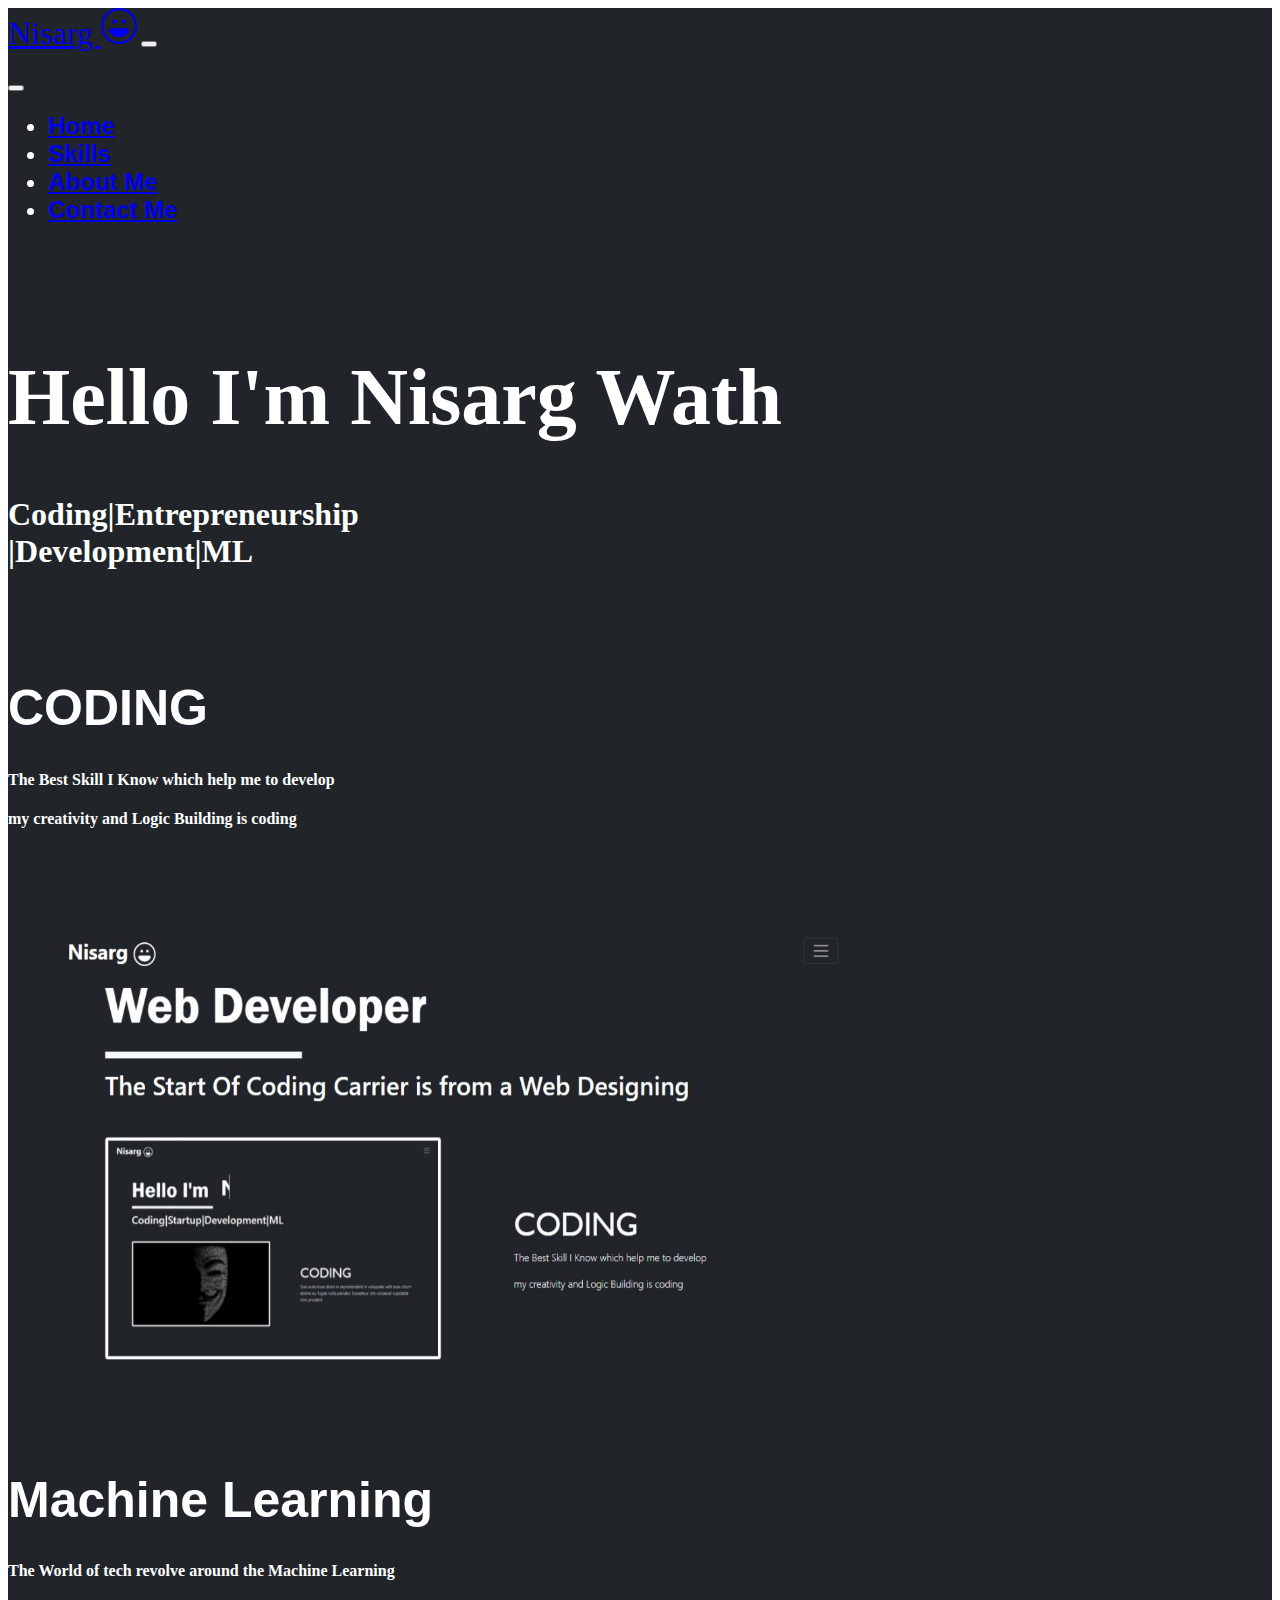
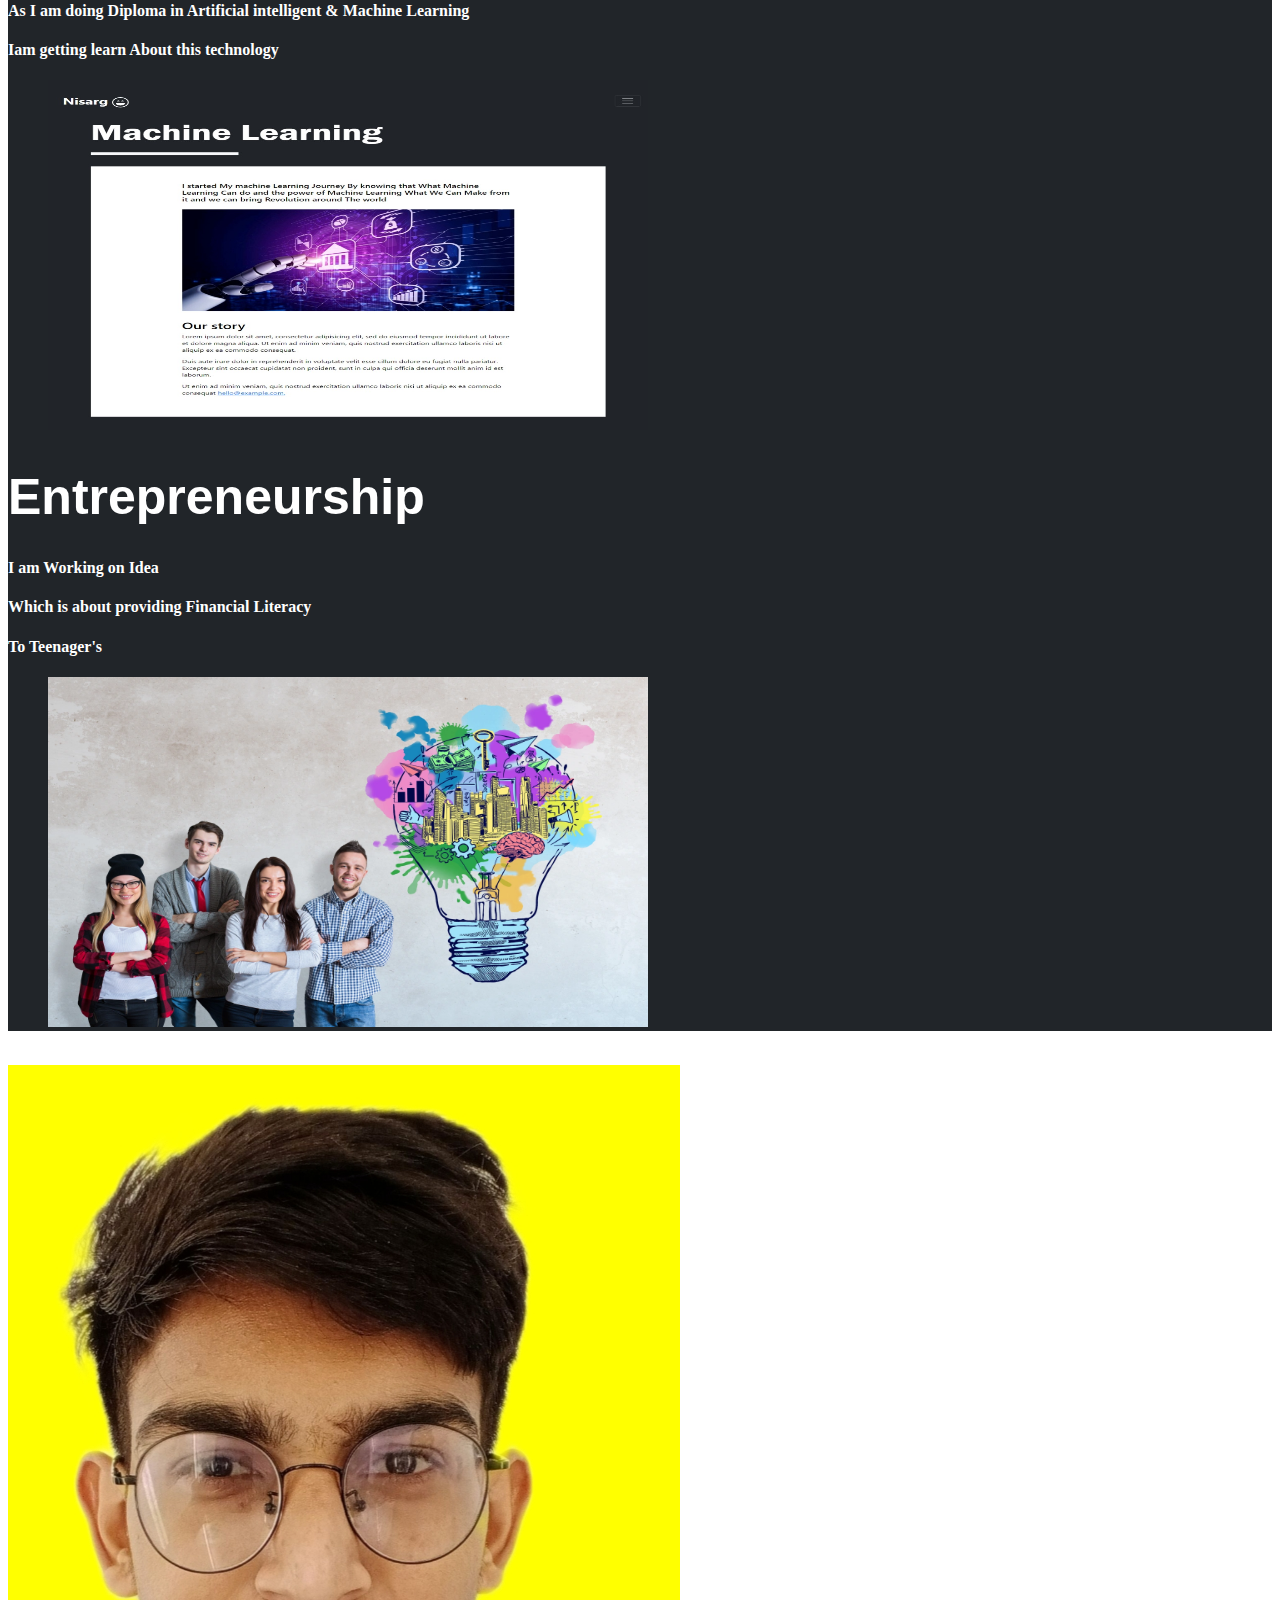
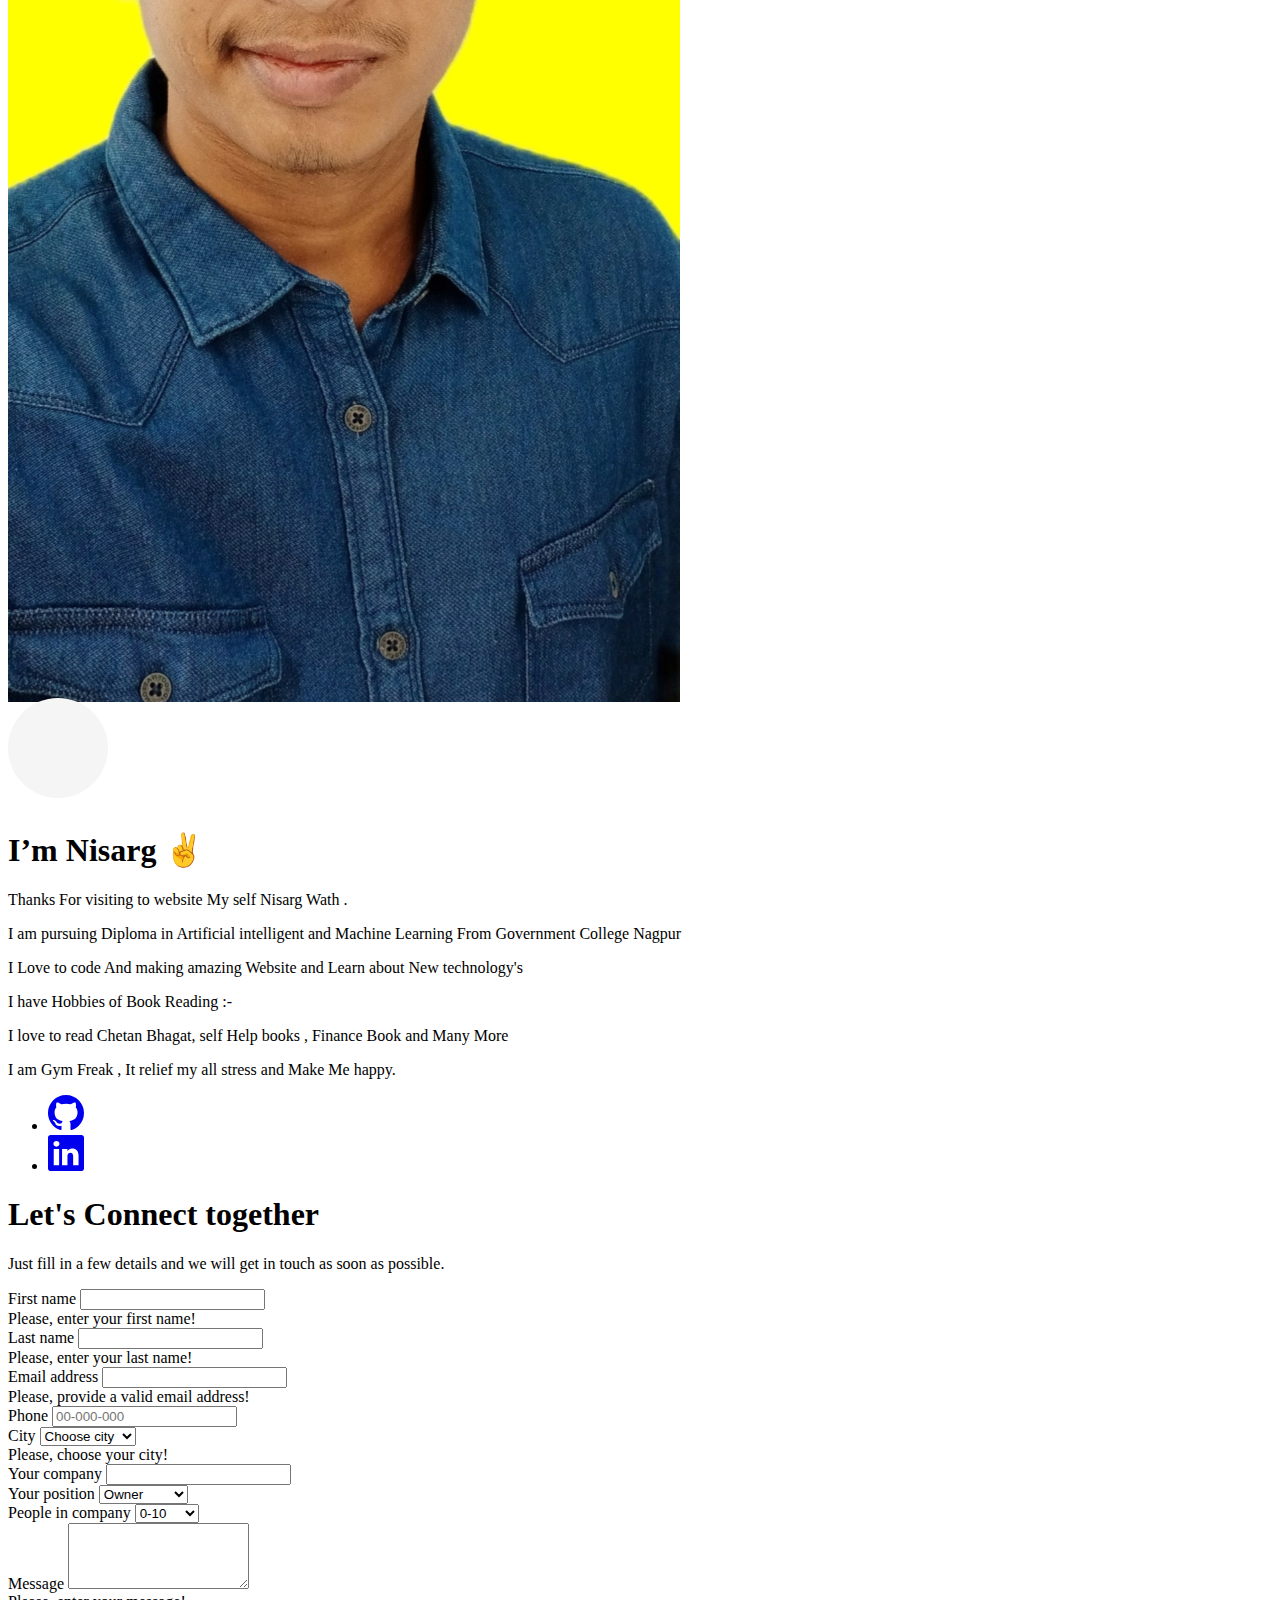
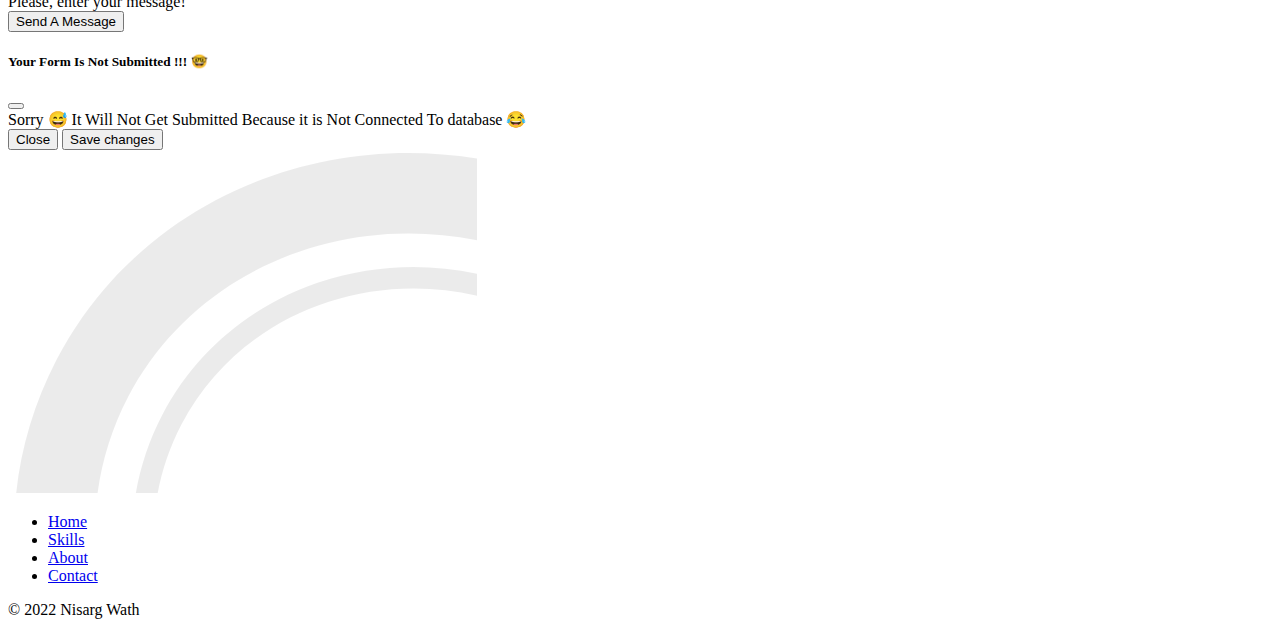
<file: portfolio/index.html>
<!doctype html>
<html lang="en">
  <head>
    <!-- Required meta tags -->
    <meta charset="utf-8">
    <meta name="viewport" content="width=device-width, initial-scale=1">

    <!-- Bootstrap CSS -->
    <link href="https://cdn.jsdelivr.net/npm/bootstrap@5.1.3/dist/css/bootstrap.min.css" rel="stylesheet" integrity="sha384-1BmE4kWBq78iYhFldvKuhfTAU6auU8tT94WrHftjDbrCEXSU1oBoqyl2QvZ6jIW3" crossorigin="anonymous">
    <link rel="stylesheet" href="style.css">

    <title>Personal Portfolio</title>
  </head>
  <body>
     <div class="body1">
<!-- navbar_start -->
   <nav class="navbar navbar-dark  bg-dark fixed-top">
      <div class="container-fluid px-3">
        <a class="navbar-brand px-3" style="font-size: 32px;" href="./index.html">Nisarg <svg xmlns="http://www.w3.org/2000/svg" width="36" height="36" fill="currentColor" class="bi bi-emoji-laughing" viewBox="0 0 16 16">
         <path d="M8 15A7 7 0 1 1 8 1a7 7 0 0 1 0 14zm0 1A8 8 0 1 0 8 0a8 8 0 0 0 0 16z"/>
         <path d="M12.331 9.5a1 1 0 0 1 0 1A4.998 4.998 0 0 1 8 13a4.998 4.998 0 0 1-4.33-2.5A1 1 0 0 1 4.535 9h6.93a1 1 0 0 1 .866.5zM7 6.5c0 .828-.448 0-1 0s-1 .828-1 0S5.448 5 6 5s1 .672 1 1.5zm4 0c0 .828-.448 0-1 0s-1 .828-1 0S9.448 5 10 5s1 .672 1 1.5z"/>
       </svg></a>
        <button class="navbar-toggler" type="button" data-bs-toggle="offcanvas" data-bs-target="#offcanvasNavbar" aria-controls="offcanvasNavbar">
          <span class="navbar-toggler-icon"></span>
        </button>
        <div class="offcanvas offcanvas-end" tabindex="-1" id="offcanvasNavbar" aria-labelledby="offcanvasNavbarLabel">
          <div class="offcanvas-header navbar-dark bg-dark">
            <h5 class="offcanvas-title" id="offcanvasNavbarLabel"></h5>
            <button type="button" class="btn-close text-reset bg-dark navbar-dark" data-bs-dismiss="offcanvas" aria-label="Close"></button>
          </div>
   
   <div class="offcanvas-body  justify-content-center  navbar-dark bg-dark py-3 " style=" font-size: 20px;  ">
            <ul class="navbar-nav justify-content-end flex-grow-1 pe-3">
              <li class="nav-item  fo">
                <a class="nav-link active py-3" aria-current="page" href="./index.html">Home</a>
              </li>
              <li class="nav-item  fo py-3">
                <a class="nav-link active" aria-current="page" href="./skills.html">Skills</a>
              </li>
              <li class="nav-item fo py-3">
                <a class="nav-link active" aria-current="page" href="/About.html">About Me</a>
              </li>
              <li class="nav-item fo py-3">
                <a class="nav-link active" aria-current="page" href="./Contact.html">Contact Me</a>
              </li>
              
                </ul>
              </li>
            </ul>
            <div class="border border-5 border-light w-2 mb-3 " style="width: 10rem; px-4"></div>
          </div>
        </div>
      </div>
    </nav>
   
    <br>
    <!-- Navbar-end -->
<!-- Home start -->
    <div class="home py-5 container">
       <br>
       
     
          <br>
         
         <!-- <div class="body2"> -->
           
   <h1 style=" list-style: none;
   font-size: 5rem;
   color: white;
   font-weight: bold;">Hello I'm Nisarg Wath </h1>
       

      <div class="border border-5 border-light w-2 mb-3 " style="width: 20rem; px-4"></div>
      <h1>Coding|Entrepreneurship <br>|Development|ML</h1>
      <br>
<br class="py-3">
<div class="skills">
      <div class="row justify-content-lg-between align-items-center pb-5 pb-lg-6 py-4">
         <br class="py-3">
         <div class="col-lg-5 order-lg-2 mb-4 mb-lg-0">
           <h1 class="fw-normal" style="font-size: 50px; font-family: 'Gill Sans', 'Gill Sans MT', Calibri, 'Trebuchet MS', sans-serif;">CODING</h1>
           <h4 class="fw-light text-light">
             The Best Skill I Know which help me to develop</h4> <h4 class="fw-light text-light"> my creativity and Logic Building is coding </h4>

         </div>
         <br>
         <div class="col-lg-6 order-lg-1 py-3">
           <a href="./Coding.html">
             <figure class="img-overlay"> 
                <div class="inner">
               <img src="./codiWall.jpeg" width="800" height="550" alt="Architecture landing page" class="img-thumbnail">
            </div>
               
             </figure>
           </a>
         </div>
       </div>

       <!-- home2 -->
      <div class="row justify-content-lg-between align-items-center pb-5 pb-lg-6 py-4">
         <div class="col-lg-5 order-lg-2 mb-4 mb-lg-0">
           <h1 class="fw-normal" style="font-size: 50px; font-family: 'Gill Sans', 'Gill Sans MT', Calibri, 'Trebuchet MS', sans-serif;">Machine Learning</h1>
           <h4 class="fw-light text-light">
            The World of tech revolve around the Machine Learning </h4> <h4 class="fw-light text-light">As I am doing Diploma in Artificial intelligent & Machine Learning</h4> 
            <h4 class="fw-light text-light">Iam getting learn About this technology</h4>

         </div>
         <div class="col-lg-6 order-lg-2">
           <a href="./ml.html">
             <figure class="img-overlay">
                <div class="inner">
               <img src="./MLwall.jpeg" width="600" height="350" alt="Architecture landing page" class="img-thumbnail"></div>
             </figure>
           </a>
         </div>
       </div>

       <!-- </div> -->
       <!-- home3 -->
      <div class="row justify-content-lg-between align-items-center pb-5 pb-lg-6 py-4">
         <div class="col-lg-5 order-lg-2 mb-4 mb-lg-0">
           <h1 class="fw-normal" style="font-size: 50px; font-family: 'Gill Sans', 'Gill Sans MT', Calibri, 'Trebuchet MS', sans-serif;">Entrepreneurship</h1>
           <h4 class="fw-light text-light">
            I am Working on Idea </h4> <h4 class="fw-light text-light">Which is about providing Financial Literacy</h4> 
            <h4 class="fw-light text-light">To Teenager's </h4>

         </div>
         <div class="col-lg-6 order-lg-1">
           <a href="./startup.html">
             <figure class="img-overlay">
                <div class="inner">
               <img src="./startup.webp" width="600" height="350" alt="Architecture landing page" class="img-thumbnail"></div>
             </figure>
           </a>
         </div>
       </div>
      </div>

       <!-- </div> -->

    </div>
    
   </div>
   <br>
<!-- about -->
<div class="container pt-120 pb-120 mt-n10 py-3">
  <div class="row gh-1 gv-1 align-items-center align-items-lg-stretch flex-column flex-lg-row">
      <div class="col-12 col-md-6 col-lg-5 shape-parent lines-style-5 order-1 show-on-scroll show-on-scroll-ready" data-show-duration="600" data-show-distance="10" data-show-delay="100" style="transform: translateY(0px); transition-duration: 600ms; opacity: 1;">
          <img class="w-100 rounded-circle" src="./nisarg.jpeg" alt="">
          <div class="shape justify-content-end">
              <svg class="mt-n60" width="100" height="100" viewBox="0 0 125 125" fill="none" xmlns="http://www.w3.org/2000/svg" style="transform: translate3d(0px, -8px, 0px);">
                  <circle cx="62.5" cy="62.5" r="62.5" fill="#F5F5F5"></circle>
              </svg>
          </div>
          <div class="line"></div>
      </div>
      <div class="col-lg-1 d-none d-lg-block order-2 order-lg-2"></div>
      <div class="col-12 col-lg ml-lg-n30 order-4 order-lg-3 show-on-scroll show-on-scroll-ready" data-show-duration="600" data-show-distance="10" style="transform: translateY(0px); transition-duration: 600ms; opacity: 1;">
          
          <h1 class="h2">I’m Nisarg  ✌️ </h1>
          <!-- Nav tabs -->
      
          <!-- Tab panes -->
          <div class="tab-content">
              <div class="tab-pane active" id="home" role="tabpanel" aria-labelledby="home-tab">
                  <p class="mb-30">Thanks For visiting to website </strong> My self Nisarg Wath .</p>
                  <p class="mb-0">I am pursuing Diploma in Artificial intelligent and Machine Learning From Government College Nagpur</p>
                  <p class="mb-0"> I Love to code And making amazing Website and Learn about New technology's </p>
                  <p class="mb-0"> I have Hobbies of Book Reading :-</p>
                  <p class="mb-0"> I love to read Chetan Bhagat, self Help books , Finance Book and Many More</p>
                  <p class="mb-0"> I am Gym Freak , It relief my all stress and Make Me happy.</p>


              </div>
          </div>
       
          
      </div>
      <div class="col-auto col-lg-1 order-3 order-lg-4">
          <div class="sticky-top d-flex justify-content-lg-end pt-30">
              <ul class="nav nav-gap-sm d-inline-flex align-items-center flex-lg-column">
                  <li class="nav-item show-on-scroll show-on-scroll-ready" data-show-duration="500" data-show-distance="10" data-show-delay="200" style="transform: translateY(0px); transition-duration: 500ms; opacity: 1;">
                      <a href="https://github.com/NisargWath" class="nav-link">
                        <svg xmlns="http://www.w3.org/2000/svg" width="36" height="36" fill="currentColor" class="bi bi-github" viewBox="0 0 16 16">
                          <path d="M8 0C3.58 0 0 3.58 0 8c0 3.54 2.29 6.53 5.47 7.59.4.07.55-.17.55-.38 0-.19-.01-.82-.01-1.49-2.01.37-2.53-.49-2.69-.94-.09-.23-.48-.94-.82-1.13-.28-.15-.68-.52-.01-.53.63-.01 1.08.58 1.23.82.72 1.21 1.87.87 2.33.66.07-.52.28-.87.51-1.07-1.78-.2-3.64-.89-3.64-3.95 0-.87.31-1.59.82-2.15-.08-.2-.36-1.02.08-2.12 0 0 .67-.21 2.2.82.64-.18 1.32-.27 2-.27.68 0 1.36.09 2 .27 1.53-1.04 2.2-.82 2.2-.82.44 1.1.16 1.92.08 2.12.51.56.82 1.27.82 2.15 0 3.07-1.87 3.75-3.65 3.95.29.25.54.73.54 1.48 0 1.07-.01 1.93-.01 2.2 0 .21.15.46.55.38A8.012 8.012 0 0 0 16 8c0-4.42-3.58-8-8-8z"/>
                        </svg>
                      </a>
                  </li>
                 
                  <li class="nav-item show-on-scroll show-on-scroll-ready" data-show-duration="500" data-show-distance="10" data-show-delay="300" style="transform: translateY(0px); transition-duration: 500ms; opacity: 1;">
                      <a href="https://www.linkedin.com/in/nisarg-wath-5ab833219" class="nav-link">
                        <svg xmlns="http://www.w3.org/2000/svg" width="36" height="36" fill="currentColor" class="bi bi-linkedin" viewBox="0 0 16 16">
                          <path d="M0 1.146C0 .513.526 0 1.175 0h13.65C15.474 0 16 .513 16 1.146v13.708c0 .633-.526 1.146-1.175 1.146H1.175C.526 16 0 15.487 0 14.854V1.146zm4.943 12.248V6.169H2.542v7.225h2.401zm-1.2-8.212c.837 0 1.358-.554 1.358-1.248-.015-.709-.52-1.248-1.342-1.248-.822 0-1.359.54-1.359 1.248 0 .694.521 1.248 1.327 1.248h.016zm4.908 8.212V9.359c0-.216.016-.432.08-.586.173-.431.568-.878 1.232-.878.869 0 1.216.662 1.216 1.634v3.865h2.401V9.25c0-2.22-1.184-3.252-2.764-3.252-1.274 0-1.845.7-2.165 1.193v.025h-.016a5.54 5.54 0 0 1 .016-.025V6.169h-2.4c.03.678 0 7.225 0 7.225h2.4z"/>
                        </svg>
                      </a>
                  </li>
              </ul>
          </div>
      </div>
  </div>
</div>

   <!-- contact -->
   <section class="contact position-relative py-5">
    <div class="container position-relative zindex-5 py-2 py-md-4 py-lg-5">
      <div class="row justify-content-center text-center pt-xl-2 pb-4 mb-1 mb-lg-3">
        <div class="col-xl-6 col-lg-7 col-md-8 col-sm-11">
          <h1 class="mb-4">Let's Connect together </h1>
          <p class="text-muted mb-0"> Just fill in&nbsp;a&nbsp;few details and we&nbsp;will get in&nbsp;touch as&nbsp;soon as&nbsp;possible.</p>
        </div>
      </div>
      <div class="row justify-content-center">
        <div class="col-lg-8 col-md-10">
          <form class="row needs-validation" novalidate="">
            <div class="col-sm-6 mb-4">
              <label for="fn" class="form-label">First name</label>
              <input type="text" id="fn" class="form-control" required="">
              <div class="invalid-feedback">Please, enter your first name!</div>
            </div>
            <div class="col-sm-6 mb-4">
              <label for="ln" class="form-label">Last name</label>
              <input type="text" id="ln" class="form-control" required="">
              <div class="invalid-feedback">Please, enter your last name!</div>
            </div>
            <div class="col-sm-6 mb-4">
              <label for="email" class="form-label">Email address</label>
              <input type="email" id="email" class="form-control" required="">
              <div class="invalid-feedback">Please, provide a valid email address!</div>
            </div>
            <div class="col-sm-6 mb-4">
              <label for="phone" class="form-label">Phone</label>
              <input type="text" id="phone" class="form-control" data-format="custom" data-delimiter="-" data-blocks="2 3 3" data-numeral="8" placeholder="00-000-000">
            </div>
            <div class="col-sm-6 mb-4">
              <label for="city" class="form-label">City</label>
              <select id="city" class="form-select" required="">
                <option value="" disabled="" selected="">Choose city</option>
                <option value="Boston">Boston</option>
                <option value="Chicago">Chicago</option>
                <option value="Los Angeles">Los Angeles</option>
                <option value="Miami">Miami</option>
                <option value="New York">New York</option>
                <option value="Philadelphia">Philadelphia</option>
              </select>
              <div class="invalid-feedback">Please, choose your city!</div>
            </div>
            <div class="col-sm-6 mb-4">
              <label for="company" class="form-label">Your company</label>
              <input type="text" id="company" class="form-control">
            </div>
            <div class="col-sm-6 mb-4">
              <label for="position" class="form-label">Your position</label>
              <select id="position" class="form-select">
                <option value="Owner">Owner</option>
                <option value="CEO">CEO</option>
                <option value="Manager">Manager</option>
                <option value="Accountant">Accountant</option>
              </select>
            </div>
            <div class="col-sm-6 mb-4">
              <label for="people" class="form-label">People in company</label>
              <select id="people" class="form-select">
                <option value="0-10">0-10</option>
                <option value="10-25">10-25</option>
                <option value="25-50">25-50</option>
                <option value="50-100">50-100</option>
              </select>
            </div>
            <div class="col-12 mb-4">
              <label for="message" class="form-label">Message</label>
              <textarea id="message" class="form-control" rows="4" required=""></textarea>
              <div class="invalid-feedback">Please, enter your message!</div>
            </div>
            <div class="col-12 text-center pt-2 pt-md-3 pt-lg-4">
              <!-- Button trigger modal -->
<button type="button" class="btn btn-primary shadow-primary btn-lg" data-bs-toggle="modal" data-bs-target="#exampleModal">
  Send A Message
</button>

<!-- Modal -->
<div class="modal fade" id="exampleModal" tabindex="-1" aria-labelledby="exampleModalLabel" aria-hidden="true">
  <div class="modal-dialog">
    <div class="modal-content">
      <div class="modal-header">
        <h5 class="modal-title" id="exampleModalLabel">Your Form Is Not Submitted !!! 🤓</h5>
        <button type="submit" class="btn-close" data-bs-dismiss="modal" aria-label="Close"></button>
      </div>
      <div class="modal-body">
       Sorry  😅 It Will Not Get Submitted Because it is Not Connected To database 😂
      </div>
      <div class="modal-footer">
        <button type="button" class="btn btn-secondary" data-bs-dismiss="modal">Close</button>
        <button type="button" class="btn btn-primary">Save changes</button>
      </div>
    </div>
  </div>
</div>
            </div>
          </form>
        </div>
      </div>
    </div>

    <!-- BG shape -->
    <div class="position-absolute end-0 bottom-0 text-primary">
      <svg width="469" height="343" viewBox="0 0 469 343" fill="none" xmlns="http://www.w3.org/2000/svg"><path opacity="0.08" fill-rule="evenodd" clip-rule="evenodd" d="M273.631 680.872C442.436 768.853 639.315 708.216 717.593 558.212C795.871 408.208 732.941 212.157 564.137 124.176C395.333 36.195 198.453 96.8326 120.175 246.836C41.8972 396.84 104.827 592.891 273.631 680.872ZM236.335 752.344C440.804 858.914 688.289 788.686 789.109 595.486C889.928 402.286 805.903 159.274 601.433 52.7043C396.964 -53.8654 149.479 16.3623 48.6595 209.562C-52.1598 402.762 31.8652 645.774 236.335 752.344Z" fill="currentColor"></path><path opacity="0.08" fill-rule="evenodd" clip-rule="evenodd" d="M298.401 633.404C434.98 704.59 598.31 656.971 664.332 530.451C730.355 403.932 675.946 242.827 539.367 171.642C402.787 100.457 239.458 148.076 173.435 274.595C107.413 401.114 161.822 562.219 298.401 633.404ZM288.455 652.464C434.545 728.606 611.369 678.429 683.403 540.391C755.437 402.353 695.402 228.725 549.312 152.583C403.222 76.4404 226.398 126.617 154.365 264.655C82.331 402.693 142.365 576.321 288.455 652.464Z" fill="currentColor"></path></svg>
    </div>
  </section>
   
  <!-- footer -->
  <footer class="py-3 my-4">
    <ul class="nav justify-content-center border-bottom pb-3 mb-3">
      <li class="nav-item"><a href="./index.html" class="nav-link px-2 text-muted">Home</a></li>
      <li class="nav-item"><a href="./skills.html" class="nav-link px-2 text-muted">Skills</a></li>
      <li class="nav-item"><a href="./About.html" class="nav-link px-2 text-muted">About</a></li>
      <li class="nav-item"><a href="./Contact.html" class="nav-link px-2 text-muted">Contact</a></li>
    </ul>
    <p class="text-center text-muted">© 2022 Nisarg Wath</p>
  </footer>

    <script src="https://cdn.jsdelivr.net/npm/bootstrap@5.1.3/dist/js/bootstrap.bundle.min.js" integrity="sha384-ka7Sk0Gln4gmtz2MlQnikT1wXgYsOg+OMhuP+IlRH9sENBO0LRn5q+8nbTov4+1p" crossorigin="anonymous"></script>

    
  </body>
</html>
</file>
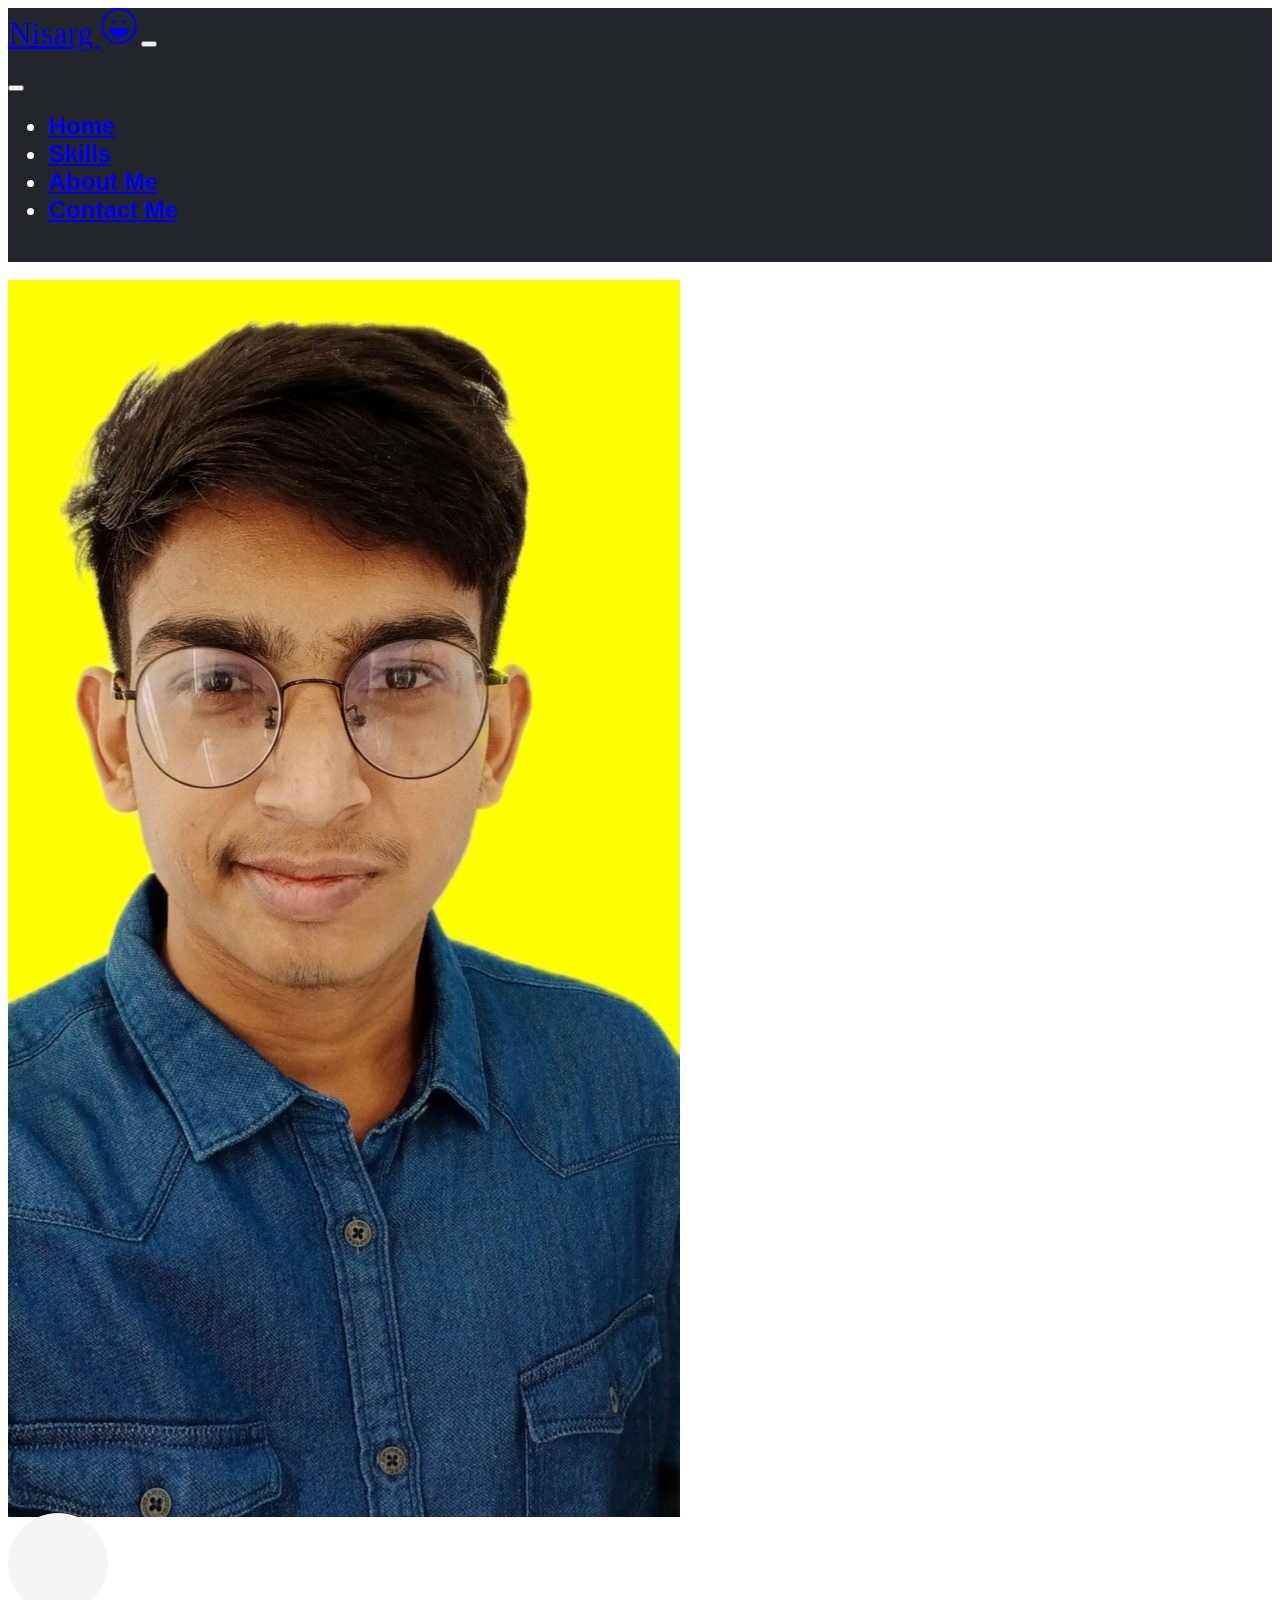
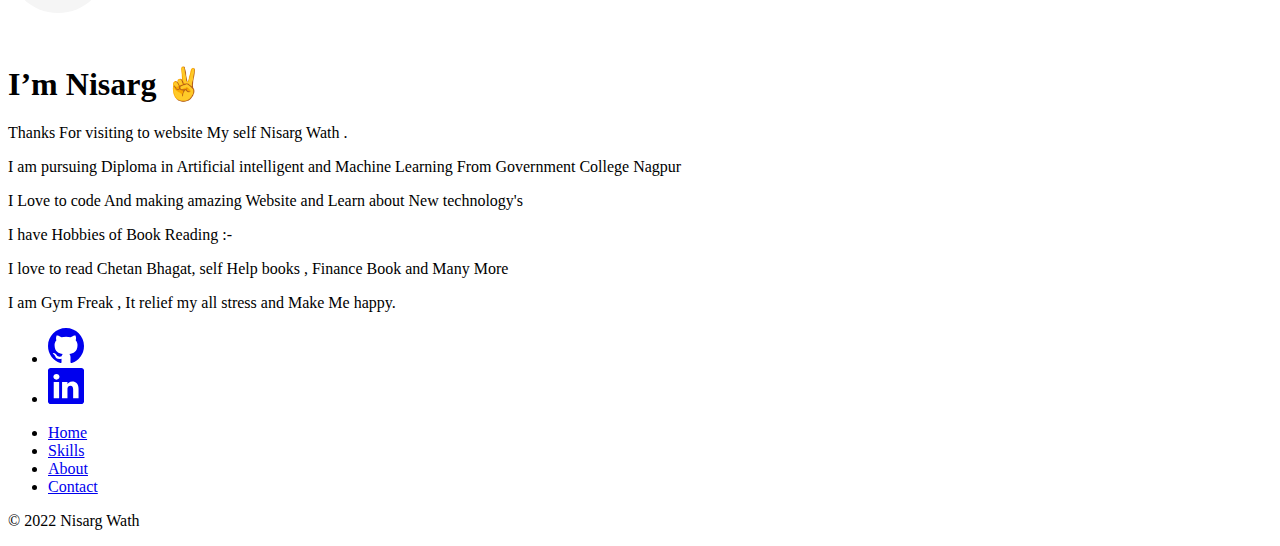
<file: portfolio/About.html>
<!doctype html>
<html lang="en">
  <head>
    <!-- Required meta tags -->
    <meta charset="utf-8">
    <meta name="viewport" content="width=device-width, initial-scale=1">

    <!-- Bootstrap CSS -->
    <link href="https://cdn.jsdelivr.net/npm/bootstrap@5.1.3/dist/css/bootstrap.min.css" rel="stylesheet" integrity="sha384-1BmE4kWBq78iYhFldvKuhfTAU6auU8tT94WrHftjDbrCEXSU1oBoqyl2QvZ6jIW3" crossorigin="anonymous">
    <link rel="stylesheet" href="style.css">

    <title>Personal Portfolio</title>
  </head>
  <body>
     <div class="body1">
<!-- navbar_start -->
   <nav class="navbar navbar-dark  bg-dark fixed-top">
      <div class="container-fluid px-3">
        <a class="navbar-brand px-3" style="font-size: 32px;" href="./index.html">Nisarg <svg xmlns="http://www.w3.org/2000/svg" width="36" height="36" fill="currentColor" class="bi bi-emoji-laughing" viewBox="0 0 16 16">
         <path d="M8 15A7 7 0 1 1 8 1a7 7 0 0 1 0 14zm0 1A8 8 0 1 0 8 0a8 8 0 0 0 0 16z"/>
         <path d="M12.331 9.5a1 1 0 0 1 0 1A4.998 4.998 0 0 1 8 13a4.998 4.998 0 0 1-4.33-2.5A1 1 0 0 1 4.535 9h6.93a1 1 0 0 1 .866.5zM7 6.5c0 .828-.448 0-1 0s-1 .828-1 0S5.448 5 6 5s1 .672 1 1.5zm4 0c0 .828-.448 0-1 0s-1 .828-1 0S9.448 5 10 5s1 .672 1 1.5z"/>
       </svg></a>
        <button class="navbar-toggler" type="button" data-bs-toggle="offcanvas" data-bs-target="#offcanvasNavbar" aria-controls="offcanvasNavbar">
          <span class="navbar-toggler-icon"></span>
        </button>
        <div class="offcanvas offcanvas-end" tabindex="-1" id="offcanvasNavbar" aria-labelledby="offcanvasNavbarLabel">
          <div class="offcanvas-header navbar-dark bg-dark">
            <h5 class="offcanvas-title" id="offcanvasNavbarLabel"></h5>
            <button type="button" class="btn-close text-reset bg-dark navbar-dark" data-bs-dismiss="offcanvas" aria-label="Close"></button>
          </div>
   
   <div class="offcanvas-body  justify-content-center  navbar-dark bg-dark py-3 " style=" font-size: 20px;  ">
            <ul class="navbar-nav justify-content-end flex-grow-1 pe-3">
              <li class="nav-item  fo">
                <a class="nav-link active py-3" aria-current="page" href="./index.html">Home</a>
              </li>
              <li class="nav-item  fo py-3">
                <a class="nav-link active" aria-current="page" href="./skills.html">Skills</a>
              </li>
              <li class="nav-item fo py-3">
                <a class="nav-link active" aria-current="page" href="./About.html">About Me</a>
              </li>
              <li class="nav-item fo py-3">
                <a class="nav-link active" aria-current="page" href="./Contact.html">Contact Me</a>
              </li>
              
                </ul>
              </li>
            </ul>
            <div class="border border-5 border-light w-2 mb-3 " style="width: 10rem; px-4"></div>
          </div>
        </div>
      </div>
    </nav>
   
    <br>
    <!-- Navbar-end -->
<!-- Home start -->
<!-- web design -->
    

      

      

       <!-- Python -->
       

    
    </div>
    <div class="py-4">
    <br>
    <div class="container pt-120 pb-120 mt-n10 py-3">
      <div class="row gh-1 gv-1 align-items-center align-items-lg-stretch flex-column flex-lg-row">
          <div class="col-12 col-md-6 col-lg-5 shape-parent lines-style-5 order-1 show-on-scroll show-on-scroll-ready" data-show-duration="600" data-show-distance="10" data-show-delay="100" style="transform: translateY(0px); transition-duration: 600ms; opacity: 1;">
              <img class="w-100 rounded-circle" src="./nisarg.jpeg" alt="">
              <div class="shape justify-content-end">
                  <svg class="mt-n60" width="100" height="100" viewBox="0 0 125 125" fill="none" xmlns="http://www.w3.org/2000/svg" style="transform: translate3d(0px, -8px, 0px);">
                      <circle cx="62.5" cy="62.5" r="62.5" fill="#F5F5F5"></circle>
                  </svg>
              </div>
              <div class="line"></div>
          </div>
          <div class="col-lg-1 d-none d-lg-block order-2 order-lg-2"></div>
          <div class="col-12 col-lg ml-lg-n30 order-4 order-lg-3 show-on-scroll show-on-scroll-ready" data-show-duration="600" data-show-distance="10" style="transform: translateY(0px); transition-duration: 600ms; opacity: 1;">
              <br>
              <h1 class="h2">I’m Nisarg  ✌️ </h1>
              <!-- Nav tabs -->
          
              <!-- Tab panes -->
              <div class="tab-content">
                  <div class="tab-pane active" id="home" role="tabpanel" aria-labelledby="home-tab">
                      <p class="mb-30">Thanks For visiting to website </strong> My self Nisarg Wath .</p>
                      <p class="mb-0">I am pursuing Diploma in Artificial intelligent and Machine Learning From Government College Nagpur</p>
                      <p class="mb-0"> I Love to code And making amazing Website and Learn about New technology's </p>
                      <p class="mb-0"> I have Hobbies of Book Reading :-</p>
                      <p class="mb-0"> I love to read Chetan Bhagat, self Help books , Finance Book and Many More</p>
                      <p class="mb-0"> I am Gym Freak , It relief my all stress and Make Me happy.</p>
    
    
                  </div>
              </div>
           
              
          </div>
          <div class="col-auto col-lg-1 order-3 order-lg-4">
              <div class="sticky-top d-flex justify-content-lg-end pt-30">
                  <ul class="nav nav-gap-sm d-inline-flex align-items-center flex-lg-column">
                      <li class="nav-item show-on-scroll show-on-scroll-ready" data-show-duration="500" data-show-distance="10" data-show-delay="200" style="transform: translateY(0px); transition-duration: 500ms; opacity: 1;">
                          <a href="https://github.com/NisargWath" class="nav-link">
                            <svg xmlns="http://www.w3.org/2000/svg" width="36" height="36" fill="currentColor" class="bi bi-github" viewBox="0 0 16 16">
                              <path d="M8 0C3.58 0 0 3.58 0 8c0 3.54 2.29 6.53 5.47 7.59.4.07.55-.17.55-.38 0-.19-.01-.82-.01-1.49-2.01.37-2.53-.49-2.69-.94-.09-.23-.48-.94-.82-1.13-.28-.15-.68-.52-.01-.53.63-.01 1.08.58 1.23.82.72 1.21 1.87.87 2.33.66.07-.52.28-.87.51-1.07-1.78-.2-3.64-.89-3.64-3.95 0-.87.31-1.59.82-2.15-.08-.2-.36-1.02.08-2.12 0 0 .67-.21 2.2.82.64-.18 1.32-.27 2-.27.68 0 1.36.09 2 .27 1.53-1.04 2.2-.82 2.2-.82.44 1.1.16 1.92.08 2.12.51.56.82 1.27.82 2.15 0 3.07-1.87 3.75-3.65 3.95.29.25.54.73.54 1.48 0 1.07-.01 1.93-.01 2.2 0 .21.15.46.55.38A8.012 8.012 0 0 0 16 8c0-4.42-3.58-8-8-8z"/>
                            </svg>
                          </a>
                      </li>
                     
                      <li class="nav-item show-on-scroll show-on-scroll-ready" data-show-duration="500" data-show-distance="10" data-show-delay="300" style="transform: translateY(0px); transition-duration: 500ms; opacity: 1;">
                          <a href="https://www.linkedin.com/in/nisarg-wath-5ab833219" class="nav-link">
                            <svg xmlns="http://www.w3.org/2000/svg" width="36" height="36" fill="currentColor" class="bi bi-linkedin" viewBox="0 0 16 16">
                              <path d="M0 1.146C0 .513.526 0 1.175 0h13.65C15.474 0 16 .513 16 1.146v13.708c0 .633-.526 1.146-1.175 1.146H1.175C.526 16 0 15.487 0 14.854V1.146zm4.943 12.248V6.169H2.542v7.225h2.401zm-1.2-8.212c.837 0 1.358-.554 1.358-1.248-.015-.709-.52-1.248-1.342-1.248-.822 0-1.359.54-1.359 1.248 0 .694.521 1.248 1.327 1.248h.016zm4.908 8.212V9.359c0-.216.016-.432.08-.586.173-.431.568-.878 1.232-.878.869 0 1.216.662 1.216 1.634v3.865h2.401V9.25c0-2.22-1.184-3.252-2.764-3.252-1.274 0-1.845.7-2.165 1.193v.025h-.016a5.54 5.54 0 0 1 .016-.025V6.169h-2.4c.03.678 0 7.225 0 7.225h2.4z"/>
                            </svg>
                          </a>
                      </li>
                  </ul>
              </div>
          </div>
      </div>
    </div>
   </div>

   <footer class="py-3 my-4">
      <ul class="nav justify-content-center border-bottom pb-3 mb-3">
        <li class="nav-item"><a href="./index.html" class="nav-link px-2 text-muted">Home</a></li>
        <li class="nav-item"><a href="./skills.html" class="nav-link px-2 text-muted">Skills</a></li>
        <li class="nav-item"><a href="./About.html" class="nav-link px-2 text-muted">About</a></li>
        <li class="nav-item"><a href="./Contact.html" class="nav-link px-2 text-muted">Contact</a></li>
      </ul>
      <p class="text-center text-muted">© 2022 Nisarg Wath</p>
    </footer>


    <script src="https://cdn.jsdelivr.net/npm/bootstrap@5.1.3/dist/js/bootstrap.bundle.min.js" integrity="sha384-ka7Sk0Gln4gmtz2MlQnikT1wXgYsOg+OMhuP+IlRH9sENBO0LRn5q+8nbTov4+1p" crossorigin="anonymous"></script>

    
  </body>
</html>
</file>
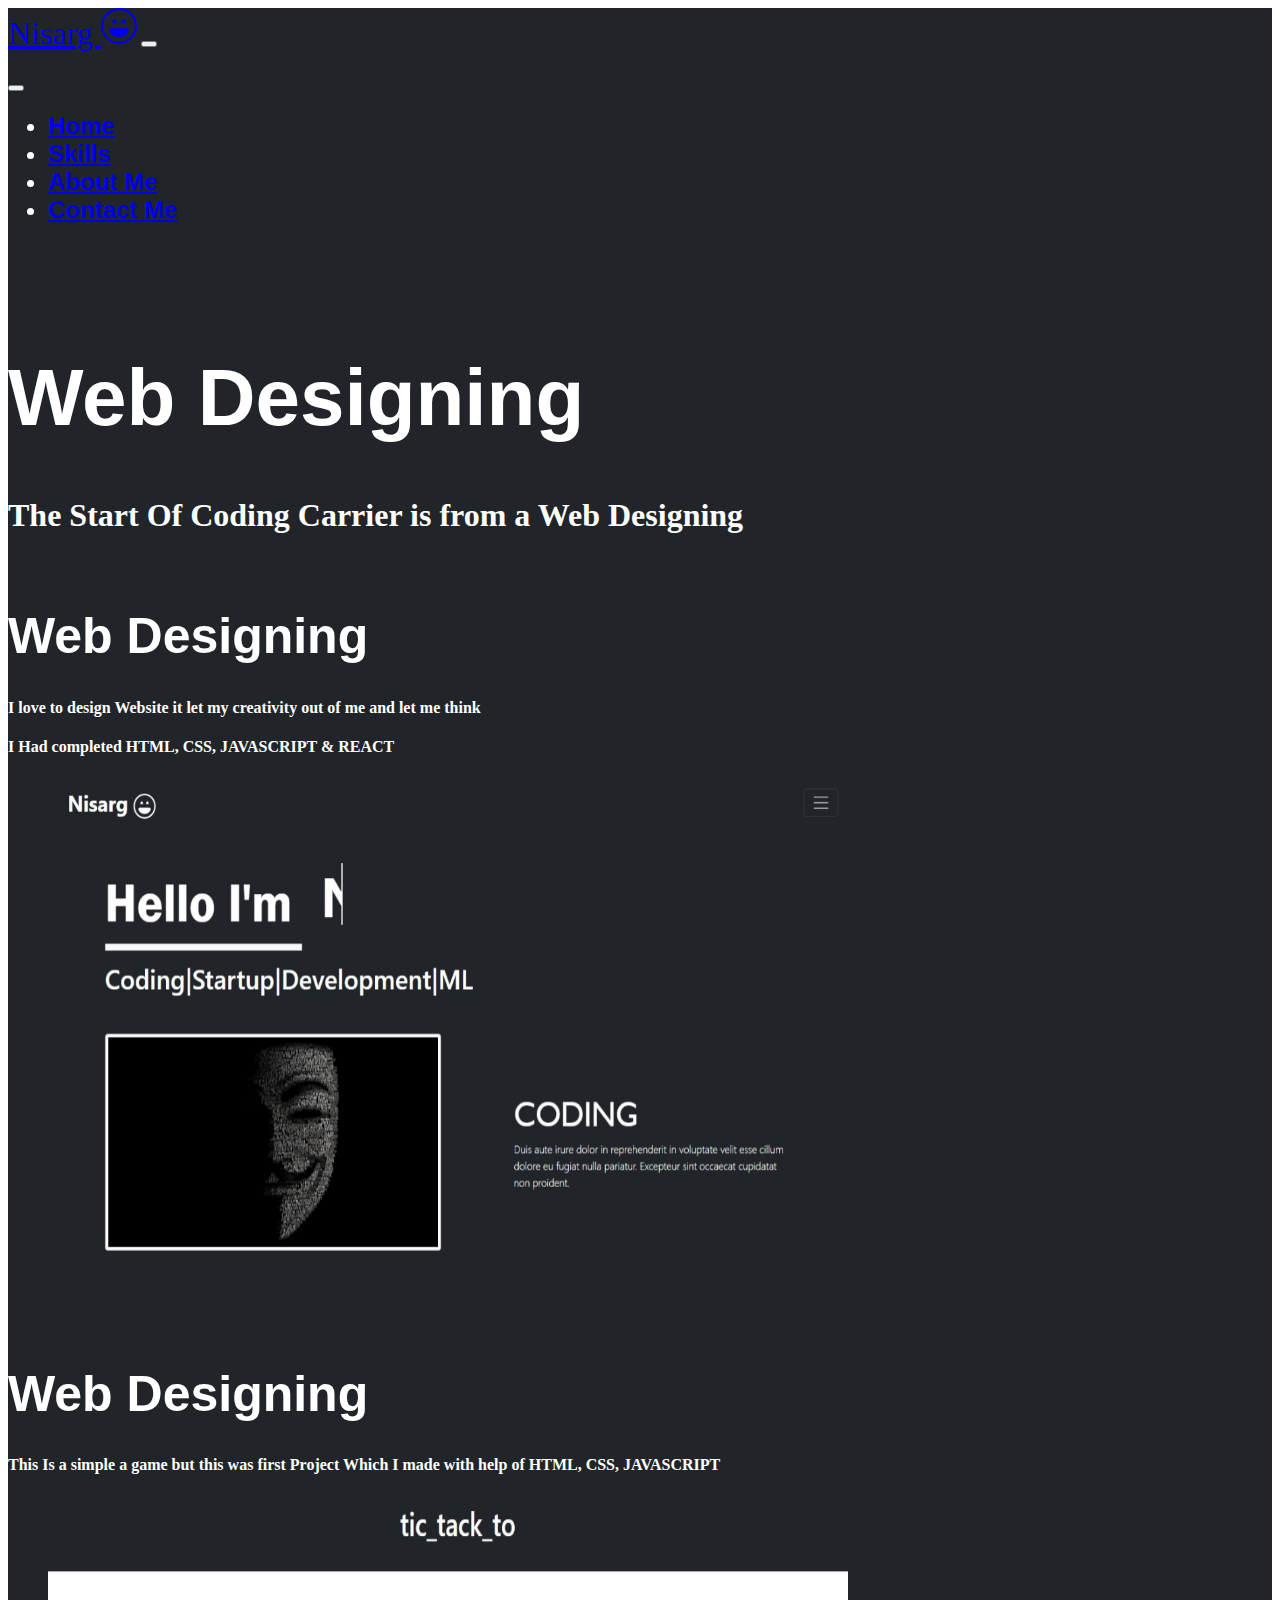
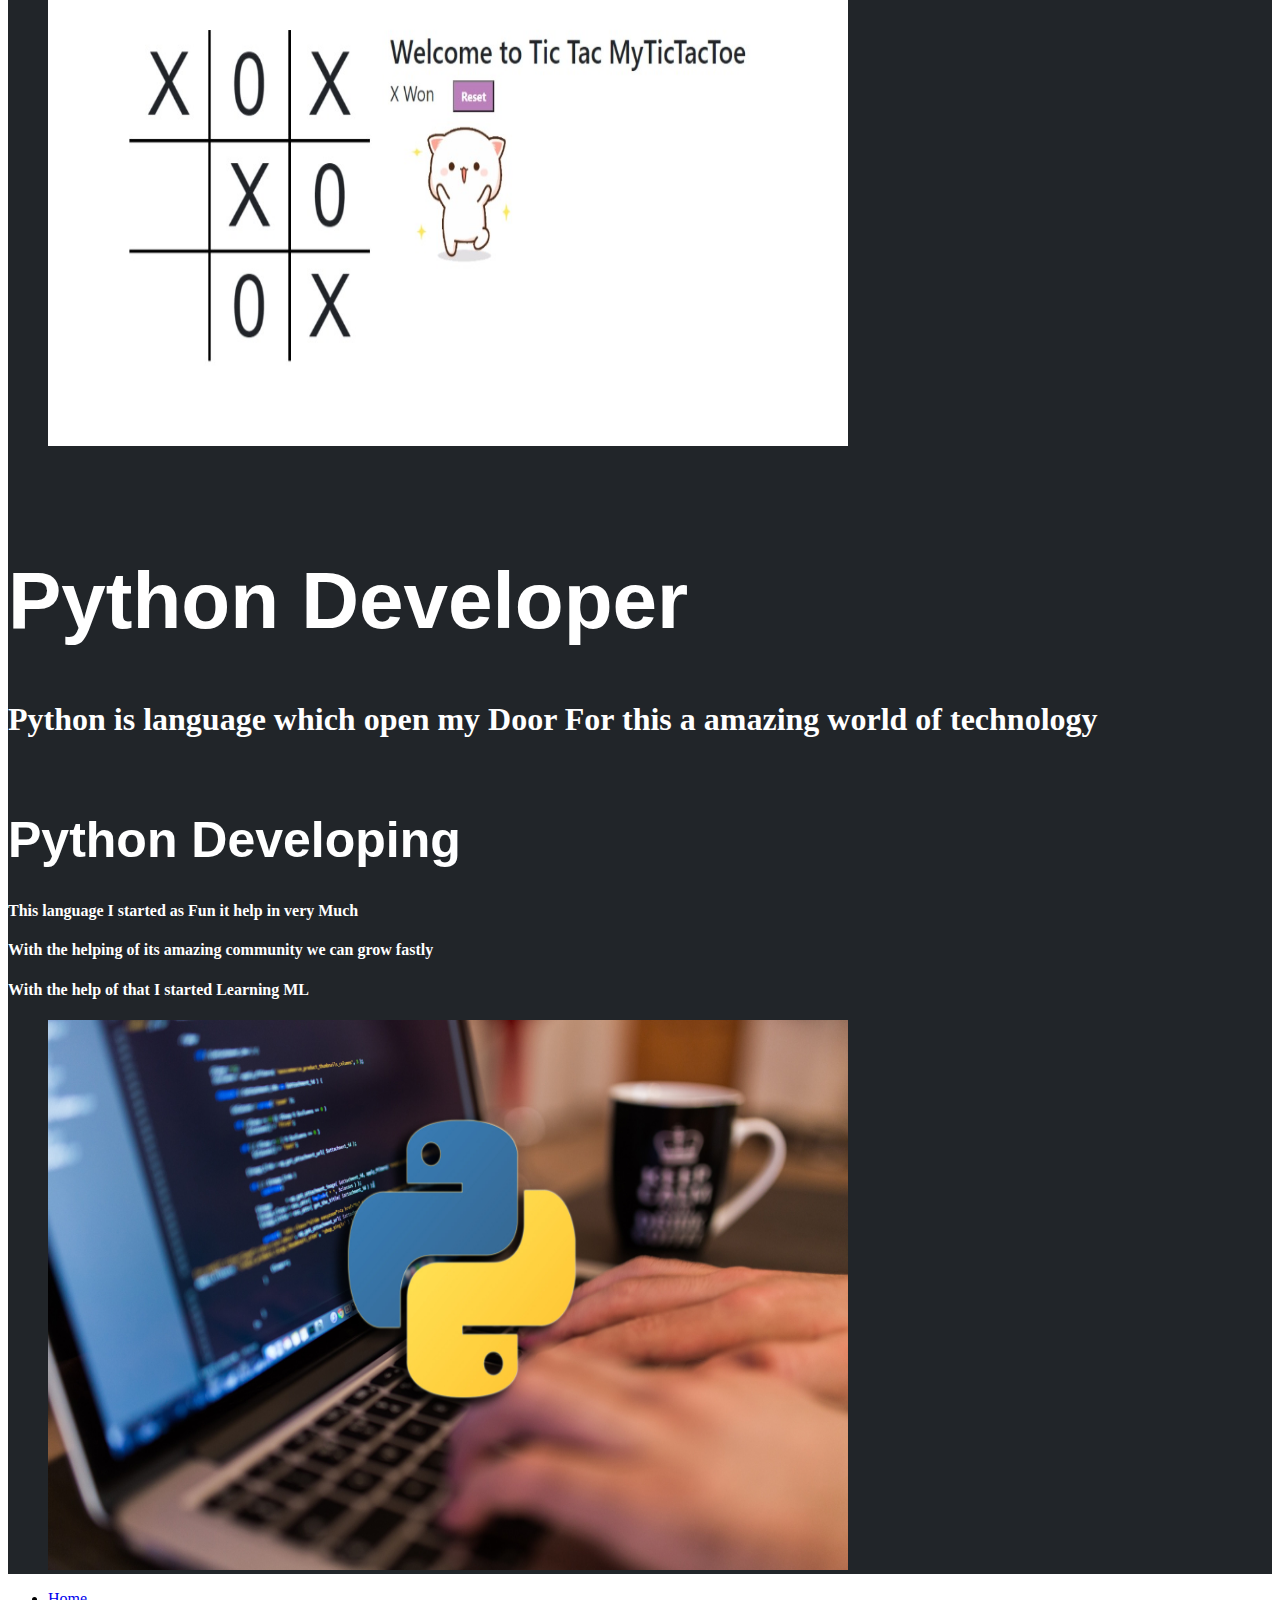
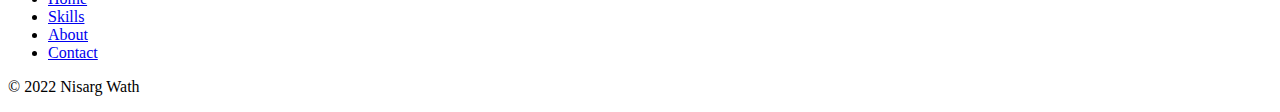
<file: portfolio/Coding.html>
<!doctype html>
<html lang="en">
  <head>
    <!-- Required meta tags -->
    <meta charset="utf-8">
    <meta name="viewport" content="width=device-width, initial-scale=1">

    <!-- Bootstrap CSS -->
    <link href="https://cdn.jsdelivr.net/npm/bootstrap@5.1.3/dist/css/bootstrap.min.css" rel="stylesheet" integrity="sha384-1BmE4kWBq78iYhFldvKuhfTAU6auU8tT94WrHftjDbrCEXSU1oBoqyl2QvZ6jIW3" crossorigin="anonymous">
    <link rel="stylesheet" href="style.css">

    <title>Personal Portfolio</title>
  </head>
  <body>
     <div class="body1">
<!-- navbar_start -->
   <nav class="navbar navbar-dark  bg-dark fixed-top">
      <div class="container-fluid px-3">
        <a class="navbar-brand px-3" style="font-size: 32px;" href="#">Nisarg <svg xmlns="http://www.w3.org/2000/svg" width="36" height="36" fill="currentColor" class="bi bi-emoji-laughing" viewBox="0 0 16 16">
         <path d="M8 15A7 7 0 1 1 8 1a7 7 0 0 1 0 14zm0 1A8 8 0 1 0 8 0a8 8 0 0 0 0 16z"/>
         <path d="M12.331 9.5a1 1 0 0 1 0 1A4.998 4.998 0 0 1 8 13a4.998 4.998 0 0 1-4.33-2.5A1 1 0 0 1 4.535 9h6.93a1 1 0 0 1 .866.5zM7 6.5c0 .828-.448 0-1 0s-1 .828-1 0S5.448 5 6 5s1 .672 1 1.5zm4 0c0 .828-.448 0-1 0s-1 .828-1 0S9.448 5 10 5s1 .672 1 1.5z"/>
       </svg></a>
        <button class="navbar-toggler" type="button" data-bs-toggle="offcanvas" data-bs-target="#offcanvasNavbar" aria-controls="offcanvasNavbar">
          <span class="navbar-toggler-icon"></span>
        </button>
        <div class="offcanvas offcanvas-end" tabindex="-1" id="offcanvasNavbar" aria-labelledby="offcanvasNavbarLabel">
          <div class="offcanvas-header navbar-dark bg-dark">
            <h5 class="offcanvas-title" id="offcanvasNavbarLabel"></h5>
            <button type="button" class="btn-close text-reset bg-dark navbar-dark" data-bs-dismiss="offcanvas" aria-label="Close"></button>
          </div>
   
   <div class="offcanvas-body  justify-content-center  navbar-dark bg-dark py-3 " style=" font-size: 20px;  ">
            <ul class="navbar-nav justify-content-end flex-grow-1 pe-3">
              <li class="nav-item  fo">
                <a class="nav-link active py-3" aria-current="page" href="./index.html">Home</a>
              </li>
              <li class="nav-item  fo py-3">
                <a class="nav-link active" aria-current="page" href="./skills.html">Skills</a>
              </li>
              <li class="nav-item fo py-3">
                <a class="nav-link active" aria-current="page" href="./About.html">About Me</a>
              </li>
              <li class="nav-item fo py-3">
                <a class="nav-link active" aria-current="page" href="./Contact.html">Contact Me</a>
              </li>
              
                </ul>
              </li>
            </ul>
            <div class="border border-5 border-light w-2 mb-3 " style="width: 10rem; px-4"></div>
          </div>
        </div>
      </div>
    </nav>
   
    <br>
    <!-- Navbar-end -->
<!-- Home start -->
<!-- web design -->
    <div class="home py-5 container">
       <br>
       
     
          <br>
          <h1 class="py-3" style="font-size: 80px;
          color: white;
          font-weight: bold;
          font-family: 'Franklin Gothic Medium', 'Arial Narrow', Arial, sans-serif;">Web Designing</h1>
      <div class="border border-5 border-light w-2 mb-3 " style="width: 20rem; px-4"></div>
      <h1>The Start Of Coding Carrier is from a Web Designing</h1>
     
      <br>

      <div class="row justify-content-lg-between align-items-center pb-5 pb-lg-6 py-4">
         <div class="col-lg-5 order-lg-2 mb-4 mb-lg-0">
            <h1 class="fw-normal" style="font-size: 50px; font-family: 'Gill Sans', 'Gill Sans MT', Calibri, 'Trebuchet MS', sans-serif;">Web Designing</h1>
            <h4 class="fw-light text-light">
              I love to design Website it let my creativity out of me and let me think</h4> <h4 class="fw-light text-light"> I Had completed HTML, CSS, JAVASCRIPT & REACT </h4>

         </div>
         <div class="col-lg-6 order-lg-1">
           <a href="index.html">
             <figure class="img-overlay">
               <div class="inner">
               <img src="./pythwall.jpeg" width="800" height="550" alt="Architecture landing page" class="img-thumbnail">
               </div>
             </figure>
           </a>
         </div>
       </div>

       <!-- js -->
      <div class="row justify-content-lg-between align-items-center pb-5 pb-lg-6 py-4">
         <div class="col-lg-5 order-lg-2 mb-4 mb-lg-0">
            <h1 class="fw-normal" style="font-size: 50px; font-family: 'Gill Sans', 'Gill Sans MT', Calibri, 'Trebuchet MS', sans-serif;">Web Designing</h1>
            <h4 class="fw-light text-light">
              This Is a simple a game but this was first Project Which I made with help of HTML, CSS, JAVASCRIPT </h4> <h4 class="fw-light text-light"> </h4>

         </div>
         <div class="col-lg-6 order-lg-2">
           <a href="./tic_tack_to/index.html">
             <figure class="img-overlay">
               <div class="inner">
               <img src="./game1.jpeg" width="800" height="550" alt="Architecture landing page" class="img-thumbnail">
               </div>
             </figure>
           </a>
         </div>
       </div>

       <!-- Python -->

    </div>
    <div class="home py-5 container">
       <br>
       
     
          <br>
          <h1 class="py-3 order-lg-2" style="font-size: 80px;
          color: white;
          font-weight: bold;
          font-family: 'Franklin Gothic Medium', 'Arial Narrow', Arial, sans-serif;">Python Developer</h1>
      <div class="border border-5 border-light w-2 mb-3 " style="width: 20rem; px-4"></div>
      <h1>Python is language which open my Door For this a amazing world of technology</h1>
     
      <br>

      <div class="row justify-content-lg-between align-items-center pb-5 pb-lg-6 py-4">
         <div class="col-lg-5 order-lg-2 mb-4 mb-lg-0">
            <h1 class="fw-normal" style="font-size: 50px; font-family: 'Gill Sans', 'Gill Sans MT', Calibri, 'Trebuchet MS', sans-serif;">Python Developing</h1>
            <h4 class="fw-light text-light">
              This language I started as  Fun it help in very Much</h4> <h4 class="fw-light text-light">With the helping of its amazing community we can grow fastly </h4><h4 class="fw-light text-light">With the help of that I started Learning ML</h4>

         </div>
         <div class="col-lg-6 order-lg-2">
           <a href="index.html">
             <figure class="img-overlay">
               <div class="inner">
               <img src="./Python Programming for Beginners.jpg" width="800" height="550" alt="Architecture landing page" class="img-thumbnail">
               </div>
             </figure>
           </a>
         </div>
       </div>

       <!-- </div> -->

    </div>
    
   </div>

   <footer class="py-3 my-4">
    <ul class="nav justify-content-center border-bottom pb-3 mb-3">
      <li class="nav-item"><a href="./index.html" class="nav-link px-2 text-muted">Home</a></li>
      <li class="nav-item"><a href="./skills.html" class="nav-link px-2 text-muted">Skills</a></li>
      <li class="nav-item"><a href="./About.html" class="nav-link px-2 text-muted">About</a></li>
      <li class="nav-item"><a href="./Contact.html" class="nav-link px-2 text-muted">Contact</a></li>
    </ul>
    <p class="text-center text-muted">© 2022 Nisarg Wath</p>
  </footer>


    <script src="https://cdn.jsdelivr.net/npm/bootstrap@5.1.3/dist/js/bootstrap.bundle.min.js" integrity="sha384-ka7Sk0Gln4gmtz2MlQnikT1wXgYsOg+OMhuP+IlRH9sENBO0LRn5q+8nbTov4+1p" crossorigin="anonymous"></script>

    
  </body>
</html>
</file>
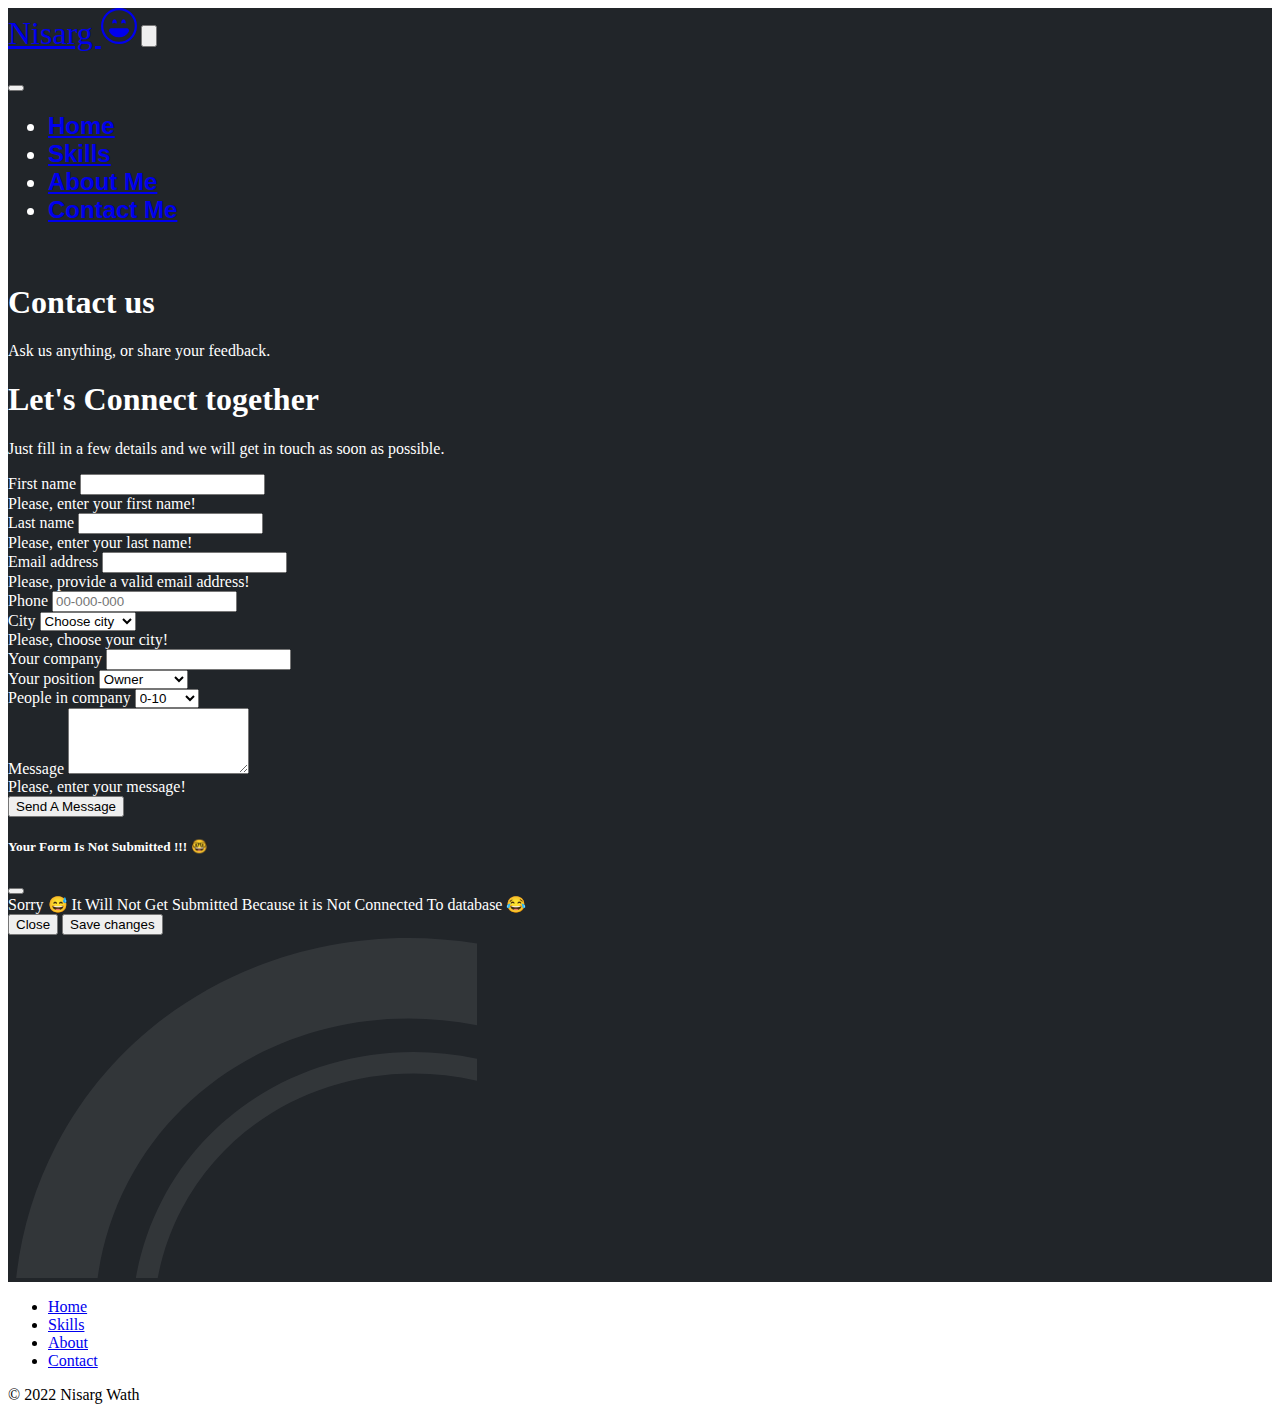
<file: portfolio/Contact.html>
<!doctype html>
<html lang="en">
  <head>
    <!-- Required meta tags -->
    <meta charset="utf-8">
    <meta name="viewport" content="width=device-width, initial-scale=1">

    <!-- Bootstrap CSS -->
    <link href="https://cdn.jsdelivr.net/npm/bootstrap@5.1.3/dist/css/bootstrap.min.css" rel="stylesheet" integrity="sha384-1BmE4kWBq78iYhFldvKuhfTAU6auU8tT94WrHftjDbrCEXSU1oBoqyl2QvZ6jIW3" crossorigin="anonymous">
    <link rel="stylesheet" href="style.css">

    <title>Personal Portfolio</title>
  </head>
  <body>
     <div class="body1">
<!-- navbar_start -->
   <nav class="navbar navbar-dark  bg-dark fixed-top">
      <div class="container-fluid px-3">
        <a class="navbar-brand px-3" style="font-size: 32px;" href="#">Nisarg <svg xmlns="http://www.w3.org/2000/svg" width="36" height="36" fill="currentColor" class="bi bi-emoji-laughing" viewBox="0 0 16 16">
         <path d="M8 15A7 7 0 1 1 8 1a7 7 0 0 1 0 14zm0 1A8 8 0 1 0 8 0a8 8 0 0 0 0 16z"/>
         <path d="M12.331 9.5a1 1 0 0 1 0 1A4.998 4.998 0 0 1 8 13a4.998 4.998 0 0 1-4.33-2.5A1 1 0 0 1 4.535 9h6.93a1 1 0 0 1 .866.5zM7 6.5c0 .828-.448 0-1 0s-1 .828-1 0S5.448 5 6 5s1 .672 1 1.5zm4 0c0 .828-.448 0-1 0s-1 .828-1 0S9.448 5 10 5s1 .672 1 1.5z"/>
       </svg></a>
        <button class="navbar-toggler" type="button" data-bs-toggle="offcanvas" data-bs-target="#offcanvasNavbar" aria-controls="offcanvasNavbar">
          <h3 class="navbar-toggler-icon"></h3>
        </button>
        <div class="offcanvas offcanvas-end" tabindex="-1" id="offcanvasNavbar" aria-labelledby="offcanvasNavbarLabel">
          <div class="offcanvas-header navbar-dark bg-dark">
            <h5 class="offcanvas-title" id="offcanvasNavbarLabel"></h5>
            <button type="button" class="btn-close text-reset bg-dark navbar-dark" data-bs-dismiss="offcanvas" aria-label="Close"></button>
          </div>
   
   <div class="offcanvas-body  justify-content-center  navbar-dark bg-dark py-3 " style=" font-size: 20px;  ">
            <ul class="navbar-nav justify-content-end flex-grow-1 pe-3">
              <li class="nav-item  fo">
                <a class="nav-link active py-3" aria-current="page" href="./index.html">Home</a>
              </li>
              <li class="nav-item  fo py-3">
                <a class="nav-link active" aria-current="page" href="./skills.html">Skills</a>
              </li>
              <li class="nav-item fo py-3">
                <a class="nav-link active" aria-current="page" href="./About.html">About Me</a>
              </li>
              <li class="nav-item fo py-3">
                <a class="nav-link active" aria-current="page" href="./Contact.html">Contact Me</a>
              </li>
              
                </ul>
              </li>
            </ul>
            <div class="border border-5 border-light w-2 mb-3 " style="width: 10rem; px-4"></div>
          </div>
        </div>
      </div>
    </nav>
   
    <br>
    <!-- Navbar-end -->
<!-- Home start -->
<!-- web design -->
    
    
<main id="main">
   <!-- Hero -->
   <div class="container py-5 py-lg-6">
     <div class="row justify-content-center">
       <div class="col-lg-8">
         <h1 class="display-3">Contact us</h1>
         <div class="border border-2 border-light w-15 my-4"></div>
         <p class="lead text-secondary mb-4">
           Ask us anything, or share your feedback.
         </p>
       </div>
     </div>
   </div>

   <!-- Form -->
   <section class="contact position-relative py-5">
    <div class="container position-relative zindex-5 py-2 py-md-4 py-lg-5">
      <div class="row justify-content-center text-center pt-xl-2 pb-4 mb-1 mb-lg-3">
        <div class="col-xl-6 col-lg-7 col-md-8 col-sm-11">
          <h1 class="mb-4">Let's Connect together </h1>
          <p class="text-muted mb-0"> Just fill in&nbsp;a&nbsp;few details and we&nbsp;will get in&nbsp;touch as&nbsp;soon as&nbsp;possible.</p>
        </div>
      </div>
      <div class="row justify-content-center">
        <div class="col-lg-8 col-md-10">
          <form class="row needs-validation" novalidate="">
            <div class="col-sm-6 mb-4">
              <label for="fn" class="form-label">First name</label>
              <input type="text" id="fn" class="form-control" required="">
              <div class="invalid-feedback">Please, enter your first name!</div>
            </div>
            <div class="col-sm-6 mb-4">
              <label for="ln" class="form-label">Last name</label>
              <input type="text" id="ln" class="form-control" required="">
              <div class="invalid-feedback">Please, enter your last name!</div>
            </div>
            <div class="col-sm-6 mb-4">
              <label for="email" class="form-label">Email address</label>
              <input type="email" id="email" class="form-control" required="">
              <div class="invalid-feedback">Please, provide a valid email address!</div>
            </div>
            <div class="col-sm-6 mb-4">
              <label for="phone" class="form-label">Phone</label>
              <input type="text" id="phone" class="form-control" data-format="custom" data-delimiter="-" data-blocks="2 3 3" data-numeral="8" placeholder="00-000-000">
            </div>
            <div class="col-sm-6 mb-4">
              <label for="city" class="form-label">City</label>
              <select id="city" class="form-select" required="">
                <option value="" disabled="" selected="">Choose city</option>
                <option value="Boston">Boston</option>
                <option value="Chicago">Chicago</option>
                <option value="Los Angeles">Los Angeles</option>
                <option value="Miami">Miami</option>
                <option value="New York">New York</option>
                <option value="Philadelphia">Philadelphia</option>
              </select>
              <div class="invalid-feedback">Please, choose your city!</div>
            </div>
            <div class="col-sm-6 mb-4">
              <label for="company" class="form-label">Your company</label>
              <input type="text" id="company" class="form-control">
            </div>
            <div class="col-sm-6 mb-4">
              <label for="position" class="form-label">Your position</label>
              <select id="position" class="form-select">
                <option value="Owner">Owner</option>
                <option value="CEO">CEO</option>
                <option value="Manager">Manager</option>
                <option value="Accountant">Accountant</option>
              </select>
            </div>
            <div class="col-sm-6 mb-4">
              <label for="people" class="form-label">People in company</label>
              <select id="people" class="form-select">
                <option value="0-10">0-10</option>
                <option value="10-25">10-25</option>
                <option value="25-50">25-50</option>
                <option value="50-100">50-100</option>
              </select>
            </div>
            <div class="col-12 mb-4">
              <label for="message" class="form-label">Message</label>
              <textarea id="message" class="form-control" rows="4" required=""></textarea>
              <div class="invalid-feedback">Please, enter your message!</div>
            </div>
            <div class="col-12 text-center pt-2 pt-md-3 pt-lg-4">
              <!-- Button trigger modal -->
<button type="button" class="btn btn-primary shadow-primary btn-lg" data-bs-toggle="modal" data-bs-target="#exampleModal">
  Send A Message
</button>

<!-- Modal -->
<div class="modal fade navbar-light bg-dark" id="exampleModal" tabindex="-1" aria-labelledby="exampleModalLabel" aria-hidden="true">
  <div class="modal-dialog navbar-light bg-dark">
    <div class="modal-content navbar-light bg-dark">
      <div class="modal-header navbar-light bg-dark">
        <h5 class="modal-title navbar-light bg-dark" id="exampleModalLabel">Your Form Is Not Submitted !!! 🤓</h5>
        <button type="submit" class="btn-close" data-bs-dismiss="modal" aria-label="Close"></button>
      </div>
      <div class="modal-body navbar-light bg-dark" style="">
       Sorry  😅 It Will Not Get Submitted Because it is Not Connected To database 😂
      </div>
      <div class="modal-footer navbar-light bg-dark">
        <button type="button" class="btn btn-secondary" data-bs-dismiss="modal">Close</button>
        <button type="button" class="btn btn-secondary">Save changes</button>
      </div>
    </div>
  </div>
</div>
            </div>
          </form>
        </div>
      </div>
    </div>

    <!-- BG shape -->
    <div class="position-absolute end-0 bottom-0 text-primary">
      <svg width="469" height="343" viewBox="0 0 469 343" fill="none" xmlns="http://www.w3.org/2000/svg"><path opacity="0.08" fill-rule="evenodd" clip-rule="evenodd" d="M273.631 680.872C442.436 768.853 639.315 708.216 717.593 558.212C795.871 408.208 732.941 212.157 564.137 124.176C395.333 36.195 198.453 96.8326 120.175 246.836C41.8972 396.84 104.827 592.891 273.631 680.872ZM236.335 752.344C440.804 858.914 688.289 788.686 789.109 595.486C889.928 402.286 805.903 159.274 601.433 52.7043C396.964 -53.8654 149.479 16.3623 48.6595 209.562C-52.1598 402.762 31.8652 645.774 236.335 752.344Z" fill="currentColor"></path><path opacity="0.08" fill-rule="evenodd" clip-rule="evenodd" d="M298.401 633.404C434.98 704.59 598.31 656.971 664.332 530.451C730.355 403.932 675.946 242.827 539.367 171.642C402.787 100.457 239.458 148.076 173.435 274.595C107.413 401.114 161.822 562.219 298.401 633.404ZM288.455 652.464C434.545 728.606 611.369 678.429 683.403 540.391C755.437 402.353 695.402 228.725 549.312 152.583C403.222 76.4404 226.398 126.617 154.365 264.655C82.331 402.693 142.365 576.321 288.455 652.464Z" fill="currentColor"></path></svg>
    </div>
  </section>
 </main>


   </div>
   

   <footer class="py-3 my-4">
    <ul class="nav justify-content-center border-bottom pb-3 mb-3">
      <li class="nav-item"><a href="./index.html" class="nav-link px-2 text-muted">Home</a></li>
      <li class="nav-item"><a href="./skills.html" class="nav-link px-2 text-muted">Skills</a></li>
      <li class="nav-item"><a href="./About.html" class="nav-link px-2 text-muted">About</a></li>
      <li class="nav-item"><a href="./Contact.html" class="nav-link px-2 text-muted">Contact</a></li>
    </ul>
    <p class="text-center text-muted">© 2022 Nisarg Wath</p>
  </footer>


    <script src="https://cdn.jsdelivr.net/npm/bootstrap@5.1.3/dist/js/bootstrap.bundle.min.js" integrity="sha384-ka7Sk0Gln4gmtz2MlQnikT1wXgYsOg+OMhuP+IlRH9sENBO0LRn5q+8nbTov4+1p" crossorigin="anonymous"></script>

    
  </body>
</html>
</file>
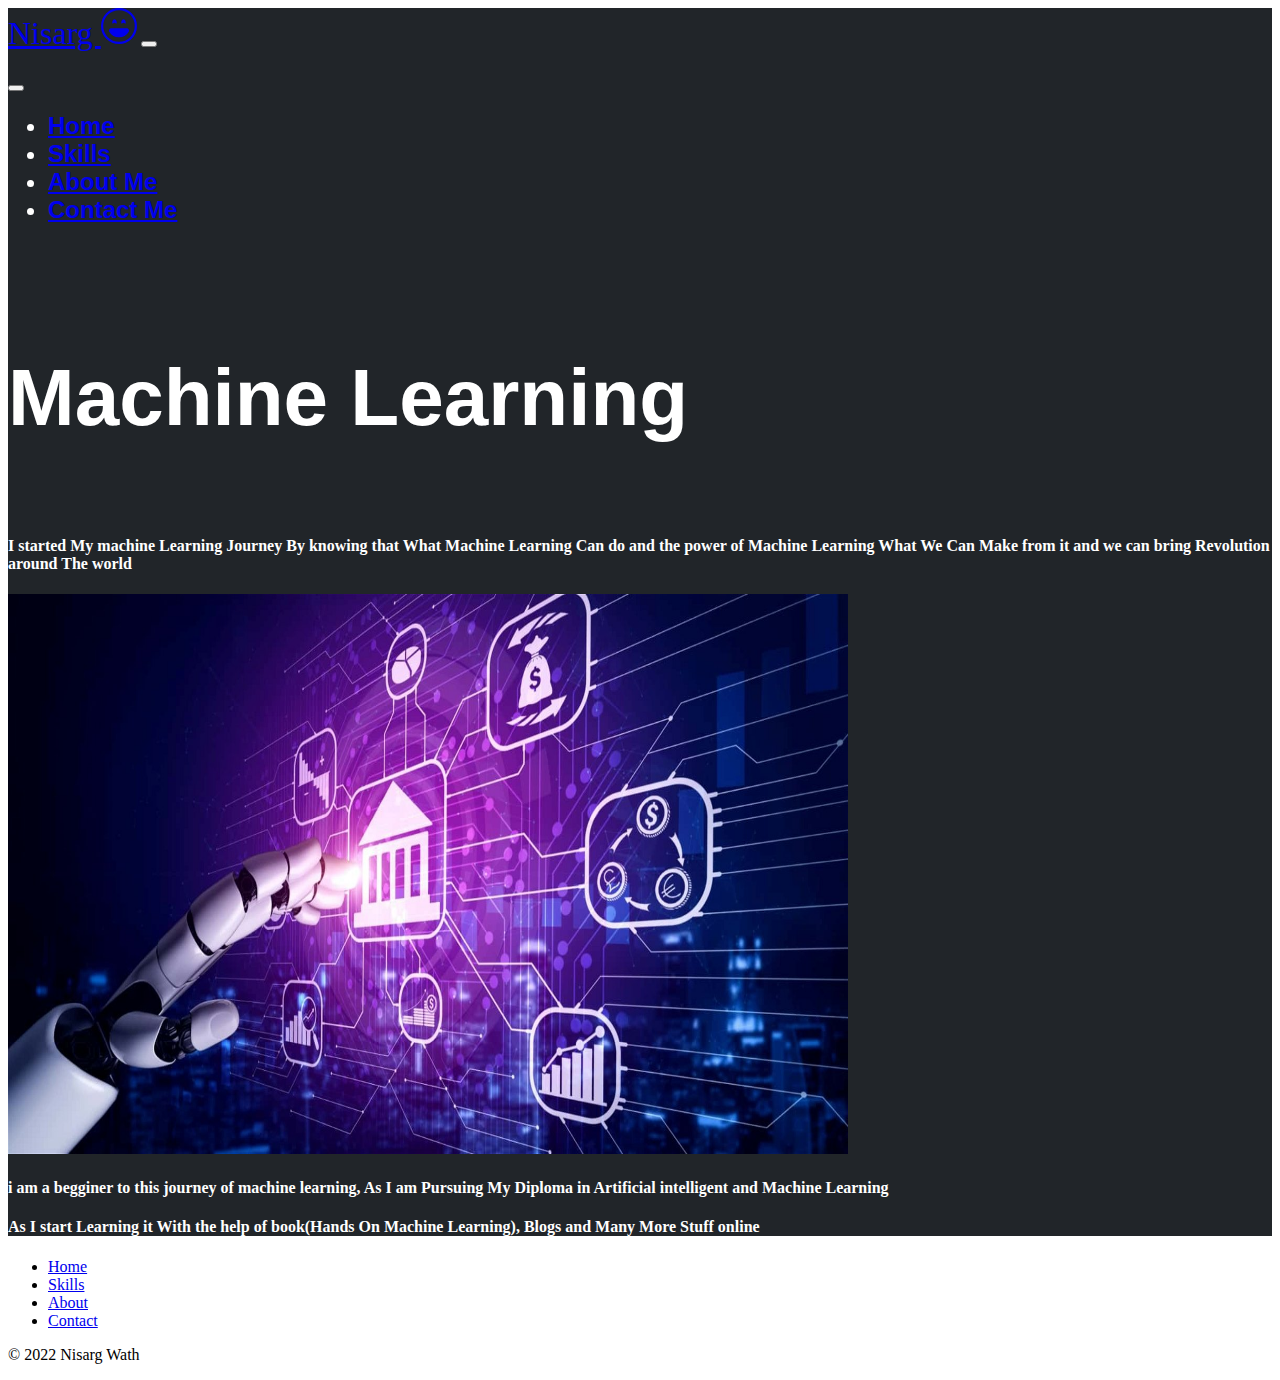
<file: portfolio/ml.html>
<!doctype html>
<html lang="en">
  <head>
    <!-- Required meta tags -->
    <meta charset="utf-8">
    <meta name="viewport" content="width=device-width, initial-scale=1">

    <!-- Bootstrap CSS -->
    <link href="https://cdn.jsdelivr.net/npm/bootstrap@5.1.3/dist/css/bootstrap.min.css" rel="stylesheet" integrity="sha384-1BmE4kWBq78iYhFldvKuhfTAU6auU8tT94WrHftjDbrCEXSU1oBoqyl2QvZ6jIW3" crossorigin="anonymous">
    <link rel="stylesheet" href="style.css">

    <title>Personal Portfolio</title>
  </head>
  <body>
     <div class="body1">
<!-- navbar_start -->
   <nav class="navbar navbar-dark  bg-dark fixed-top">
      <div class="container-fluid px-3">
        <a class="navbar-brand px-3" style="font-size: 32px;" href="./index.html">Nisarg <svg xmlns="http://www.w3.org/2000/svg" width="36" height="36" fill="currentColor" class="bi bi-emoji-laughing" viewBox="0 0 16 16">
         <path d="M8 15A7 7 0 1 1 8 1a7 7 0 0 1 0 14zm0 1A8 8 0 1 0 8 0a8 8 0 0 0 0 16z"/>
         <path d="M12.331 9.5a1 1 0 0 1 0 1A4.998 4.998 0 0 1 8 13a4.998 4.998 0 0 1-4.33-2.5A1 1 0 0 1 4.535 9h6.93a1 1 0 0 1 .866.5zM7 6.5c0 .828-.448 0-1 0s-1 .828-1 0S5.448 5 6 5s1 .672 1 1.5zm4 0c0 .828-.448 0-1 0s-1 .828-1 0S9.448 5 10 5s1 .672 1 1.5z"/>
       </svg></a>
        <button class="navbar-toggler" type="button" data-bs-toggle="offcanvas" data-bs-target="#offcanvasNavbar" aria-controls="offcanvasNavbar">
          <span class="navbar-toggler-icon"></span>
        </button>
        <div class="offcanvas offcanvas-end" tabindex="-1" id="offcanvasNavbar" aria-labelledby="offcanvasNavbarLabel">
          <div class="offcanvas-header navbar-dark bg-dark">
            <h5 class="offcanvas-title" id="offcanvasNavbarLabel"></h5>
            <button type="button" class="btn-close text-reset bg-dark navbar-dark" data-bs-dismiss="offcanvas" aria-label="Close"></button>
          </div>
   
   <div class="offcanvas-body  justify-content-center  navbar-dark bg-dark py-3 " style=" font-size: 20px;  ">
            <ul class="navbar-nav justify-content-end flex-grow-1 pe-3">
              <li class="nav-item  fo">
                <a class="nav-link active py-3" aria-current="page" href="./index.html">Home</a>
              </li>
              <li class="nav-item  fo py-3">
                <a class="nav-link active" aria-current="page" href="./skills.html">Skills</a>
              </li>
              <li class="nav-item fo py-3">
                <a class="nav-link active" aria-current="page" href="./About.html">About Me</a>
              </li>
              <li class="nav-item fo py-3">
                <a class="nav-link active" aria-current="page" href="./Contact.html">Contact Me</a>
              </li>
              
                </ul>
              </li>
            </ul>
            <div class="border border-5 border-light w-2 mb-3 " style="width: 10rem; px-4"></div>
          </div>
        </div>
      </div>
    </nav>
   
    <br>
    <!-- Navbar-end -->
<!-- Home start -->
<!-- web design -->
    <div class="home py-5 container">
       <br>
       
     
          <br>
          <h1 class="py-3" style="font-size: 80px;
          color: white;
          font-weight: bold;
          font-family: 'Franklin Gothic Medium', 'Arial Narrow', Arial, sans-serif;">Machine Learning</h1>
      <div class="border border-5 border-light w-2 mb-3 " style="width: 20rem; px-4"></div>
      <h1></h1>
     
      <br>

      <main id="main">
        <!-- Hero -->
        <div class="bg-white text-black">
          <div class="container py-2">
            <div class="bg-white mt-n5 mt-lg-n6 px-3 px-lg-0">
              <div class="row justify-content-center py-4 py-lg-5">
                <div class="col-md-10 col-lg-8">
                  <h4>
                  I started My machine Learning  Journey By knowing that What Machine Learning Can do and the power of Machine Learning What We Can  Make from it and  we can bring Revolution around The world
                  </h4>
                  <div class="inner">
                  <img src="./R.jpg" width="840" height="560" class="img-fluid mt-3 mb-2" >
                </div>
                  
                  <h4>
                  i am a begginer to this journey of machine learning, As I am Pursuing My Diploma in Artificial intelligent and Machine Learning
                  </h4>
                  <h4>
                    As I start Learning it With the help of book(Hands On Machine Learning), Blogs and Many More Stuff online
                  </h4>
              
                </div>
              </div>
            </div>
          </div>
        </div>
  
        <!-- Call to action -->
       
      </main>

      

       <!-- Python -->
       

    
    </div>
    
   </div>
   


   <footer class="py-3 my-4">
    <ul class="nav justify-content-center border-bottom pb-3 mb-3">
      <li class="nav-item"><a href="./index.html" class="nav-link px-2 text-muted">Home</a></li>
      <li class="nav-item"><a href="./skills.html" class="nav-link px-2 text-muted">Skills</a></li>
      <li class="nav-item"><a href="./About.html" class="nav-link px-2 text-muted">About</a></li>
      <li class="nav-item"><a href="./Contact.html" class="nav-link px-2 text-muted">Contact</a></li>
    </ul>
    <p class="text-center text-muted">© 2022 Nisarg Wath</p>
  </footer>

    <script src="https://cdn.jsdelivr.net/npm/bootstrap@5.1.3/dist/js/bootstrap.bundle.min.js" integrity="sha384-ka7Sk0Gln4gmtz2MlQnikT1wXgYsOg+OMhuP+IlRH9sENBO0LRn5q+8nbTov4+1p" crossorigin="anonymous"></script>

    
  </body>
</html>
</file>
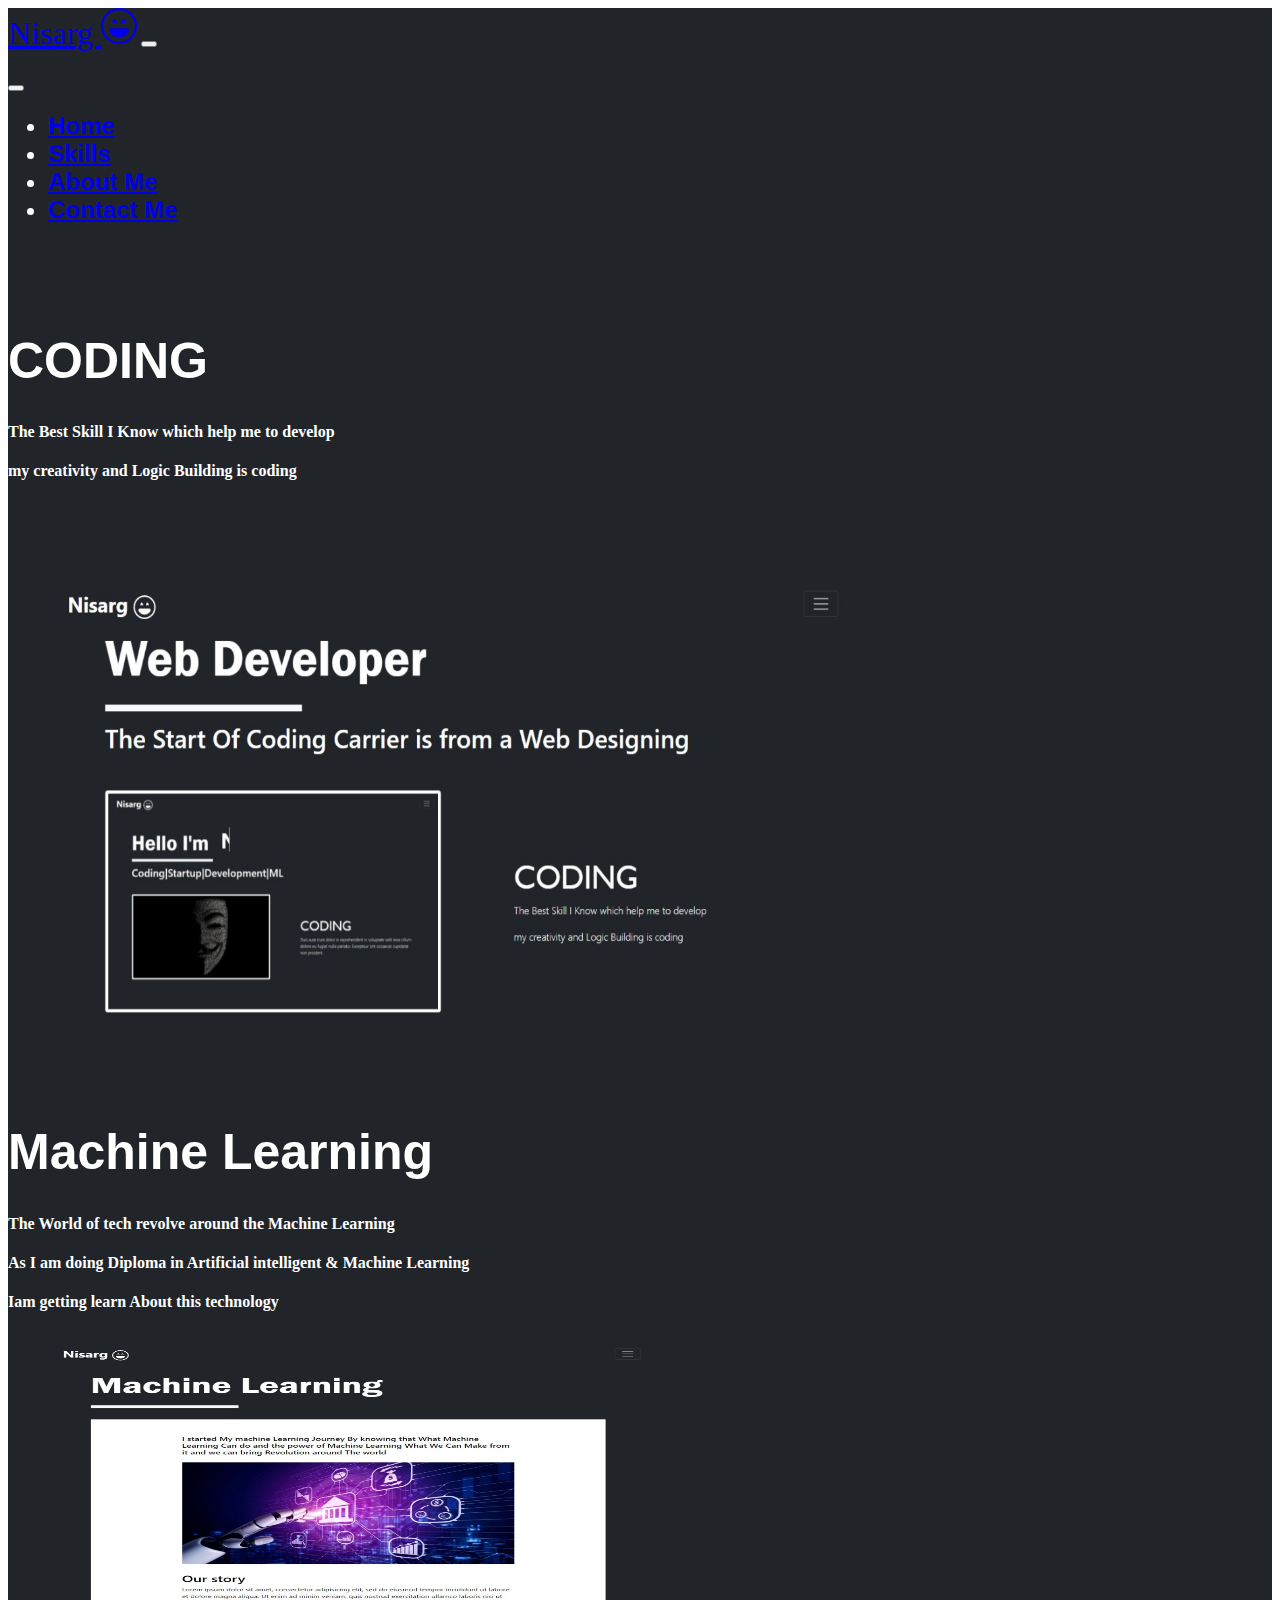
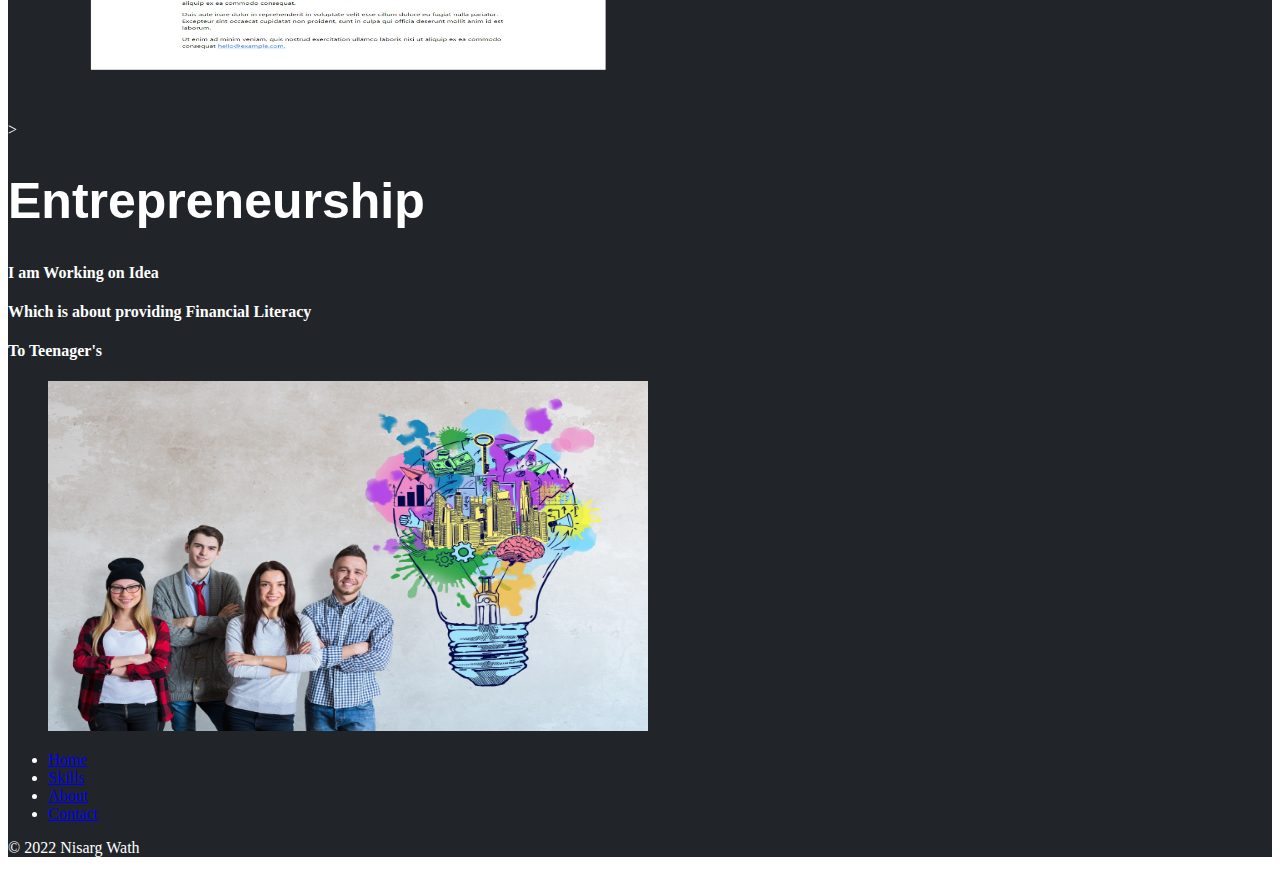
<file: portfolio/skills.html>
<!doctype html>
<html lang="en">
  <head>
    <!-- Required meta tags -->
    <meta charset="utf-8">
    <meta name="viewport" content="width=device-width, initial-scale=1">

    <!-- Bootstrap CSS -->
    <link href="https://cdn.jsdelivr.net/npm/bootstrap@5.1.3/dist/css/bootstrap.min.css" rel="stylesheet" integrity="sha384-1BmE4kWBq78iYhFldvKuhfTAU6auU8tT94WrHftjDbrCEXSU1oBoqyl2QvZ6jIW3" crossorigin="anonymous">
    <link rel="stylesheet" href="style.css">

    <title>Personal Portfolio</title>
  </head>
  <body>
     <div class="body1">
<!-- navbar_start -->
   <nav class="navbar navbar-dark  bg-dark fixed-top">
      <div class="container-fluid px-3">
        <a class="navbar-brand px-3" style="font-size: 32px;" href="./index.html">Nisarg <svg xmlns="http://www.w3.org/2000/svg" width="36" height="36" fill="currentColor" class="bi bi-emoji-laughing" viewBox="0 0 16 16">
         <path d="M8 15A7 7 0 1 1 8 1a7 7 0 0 1 0 14zm0 1A8 8 0 1 0 8 0a8 8 0 0 0 0 16z"/>
         <path d="M12.331 9.5a1 1 0 0 1 0 1A4.998 4.998 0 0 1 8 13a4.998 4.998 0 0 1-4.33-2.5A1 1 0 0 1 4.535 9h6.93a1 1 0 0 1 .866.5zM7 6.5c0 .828-.448 0-1 0s-1 .828-1 0S5.448 5 6 5s1 .672 1 1.5zm4 0c0 .828-.448 0-1 0s-1 .828-1 0S9.448 5 10 5s1 .672 1 1.5z"/>
       </svg></a>
        <button class="navbar-toggler" type="button" data-bs-toggle="offcanvas" data-bs-target="#offcanvasNavbar" aria-controls="offcanvasNavbar">
          <span class="navbar-toggler-icon"></span>
        </button>
        <div class="offcanvas offcanvas-end" tabindex="-1" id="offcanvasNavbar" aria-labelledby="offcanvasNavbarLabel">
          <div class="offcanvas-header navbar-dark bg-dark">
            <h5 class="offcanvas-title" id="offcanvasNavbarLabel"></h5>
            <button type="button" class="btn-close text-reset bg-dark navbar-dark" data-bs-dismiss="offcanvas" aria-label="Close"></button>
          </div>
   
   <div class="offcanvas-body  justify-content-center  navbar-dark bg-dark py-3 " style=" font-size: 20px;  ">
            <ul class="navbar-nav justify-content-end flex-grow-1 pe-3">
              <li class="nav-item  fo">
                <a class="nav-link active py-3" aria-current="page" href="./index.html">Home</a>
              </li>
              <li class="nav-item  fo py-3">
                <a class="nav-link active" aria-current="page" href="./skills.html">Skills</a>
              </li>
              <li class="nav-item fo py-3">
                <a class="nav-link active" aria-current="page" href="./About.html">About Me</a>
              </li>
              <li class="nav-item fo py-3">
                <a class="nav-link active" aria-current="page" href="./Contact.html">Contact Me</a>
              </li>
              
                </ul>
              </li>
            </ul>
            <div class="border border-5 border-light w-2 mb-3 " style="width: 10rem; px-4"></div>
          </div>
        </div>
      </div>
    </nav>
   
    <br>
    <!-- Navbar-end -->
<!-- Home start -->
<!-- web design -->
<div class="skills">
   <br>
   <div class="row justify-content-lg-between align-items-center pb-5 pb-lg-6 py-4">
      <br class="py-3">
      <div class="col-lg-5 order-lg-2 mb-4 mb-lg-0">
        <h1 class="fw-normal" style="font-size: 50px; font-family: 'Gill Sans', 'Gill Sans MT', Calibri, 'Trebuchet MS', sans-serif;">CODING</h1>
        <h4 class="fw-light text-light">
          The Best Skill I Know which help me to develop</h4> <h4 class="fw-light text-light"> my creativity and Logic Building is coding </h4>

      </div>
      <br>
      <div class="col-lg-6 order-lg-1 py-3">
        <a href="./Coding.html">
          <figure class="img-overlay"> 
             <div class="inner">
            <img src="./codiWall.jpeg" width="800" height="550" alt="Architecture landing page" class="img-thumbnail">
         </div>
            
          </figure>
        </a>
      </div>
    </div>

    <!-- home2 -->
   <div class="row justify-content-lg-between align-items-center pb-5 pb-lg-6 py-4">
      <div class="col-lg-5 order-lg-2 mb-4 mb-lg-0">
        <h1 class="fw-normal" style="font-size: 50px; font-family: 'Gill Sans', 'Gill Sans MT', Calibri, 'Trebuchet MS', sans-serif;">Machine Learning</h1>
        <h4 class="fw-light text-light">
         The World of tech revolve around the Machine Learning </h4> <h4 class="fw-light text-light">As I am doing Diploma in Artificial intelligent & Machine Learning</h4> 
         <h4 class="fw-light text-light">Iam getting learn About this technology</h4>

      </div>
      <div class="col-lg-6 order-lg-2">
        <a href="./ml.html">
          <figure class="img-overlay">
             <div class="inner">
            <img src="./MLwall.jpeg" width="600" height="350" alt="Architecture landing page" class="img-thumbnail"></div>
          </figure>
        </a>
      </div>
    </div>
<br>
    <!-- </div> -->
    <!-- home3 -->
   <div class="row justify-content-lg-between align-items-center pb-5 pb-lg-6 py-4">
      >
      <div class="col-lg-5 order-lg-2 mb-4 mb-lg-0">
        <h1 class="fw-normal" style="font-size: 50px; font-family: 'Gill Sans', 'Gill Sans MT', Calibri, 'Trebuchet MS', sans-serif;">Entrepreneurship</h1>
        <h4 class="fw-light text-light">
         I am Working on Idea </h4> <h4 class="fw-light text-light">Which is about providing Financial Literacy</h4> 
         <h4 class="fw-light text-light">To Teenager's </h4>

      </div>
      <div class="col-lg-6 order-lg-1">
        <a href="./startup.html">
          <figure class="img-overlay">
             <div class="inner">
            <img src="./startup.webp" width="600" height="350" alt="Architecture landing page" class="img-thumbnail"></div>
          </figure>
        </a>
      </div>
    </div>
   </div>
   
   <footer class="py-3 my-4">
      <ul class="nav justify-content-center border-bottom pb-3 mb-3">
        <li class="nav-item"><a href="./index.html" class="nav-link px-2 text-muted">Home</a></li>
        <li class="nav-item"><a href="./skills.html" class="nav-link px-2 text-muted">Skills</a></li>
        <li class="nav-item"><a href="./About.html" class="nav-link px-2 text-muted">About</a></li>
        <li class="nav-item"><a href="./Contact.html" class="nav-link px-2 text-muted">Contact</a></li>
      </ul>
      <p class="text-center text-muted">© 2022 Nisarg Wath</p>
    </footer>



    <script src="https://cdn.jsdelivr.net/npm/bootstrap@5.1.3/dist/js/bootstrap.bundle.min.js" integrity="sha384-ka7Sk0Gln4gmtz2MlQnikT1wXgYsOg+OMhuP+IlRH9sENBO0LRn5q+8nbTov4+1p" crossorigin="anonymous"></script>

    
  </body>
</html>
</file>
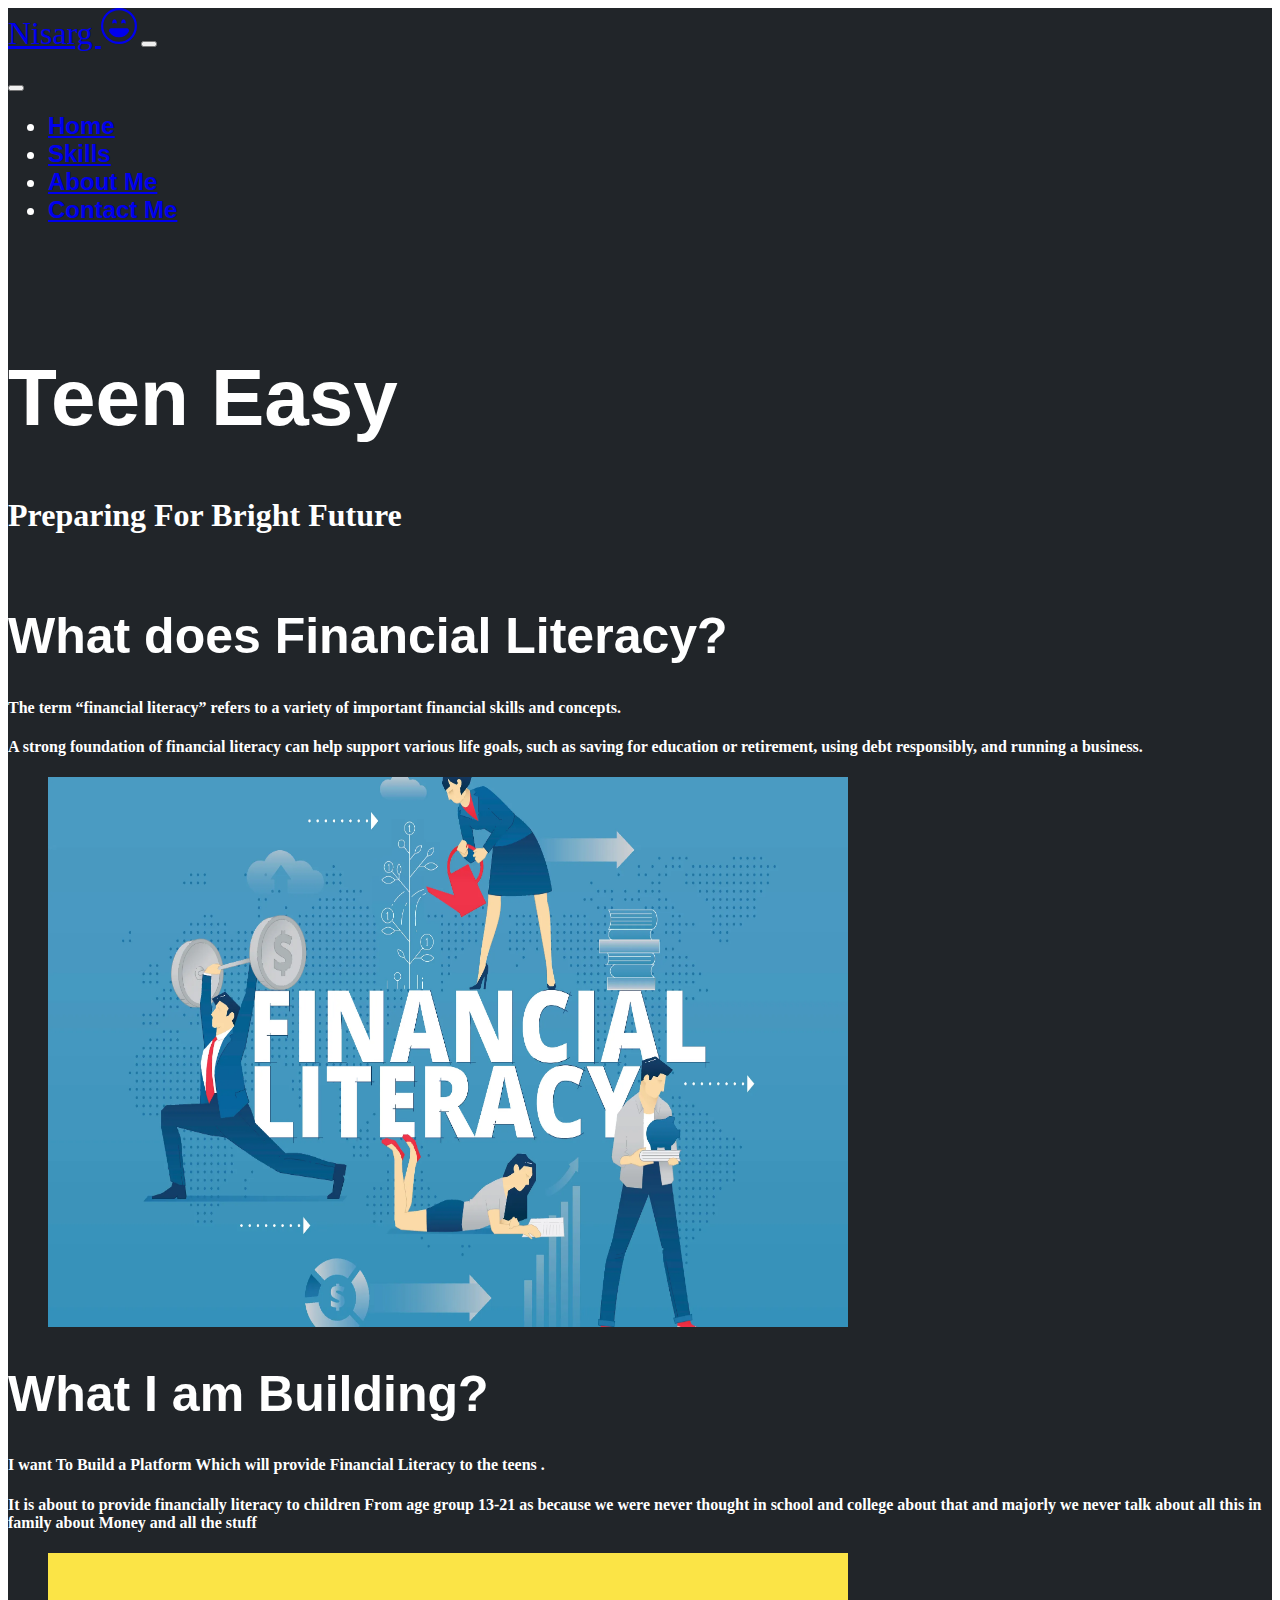
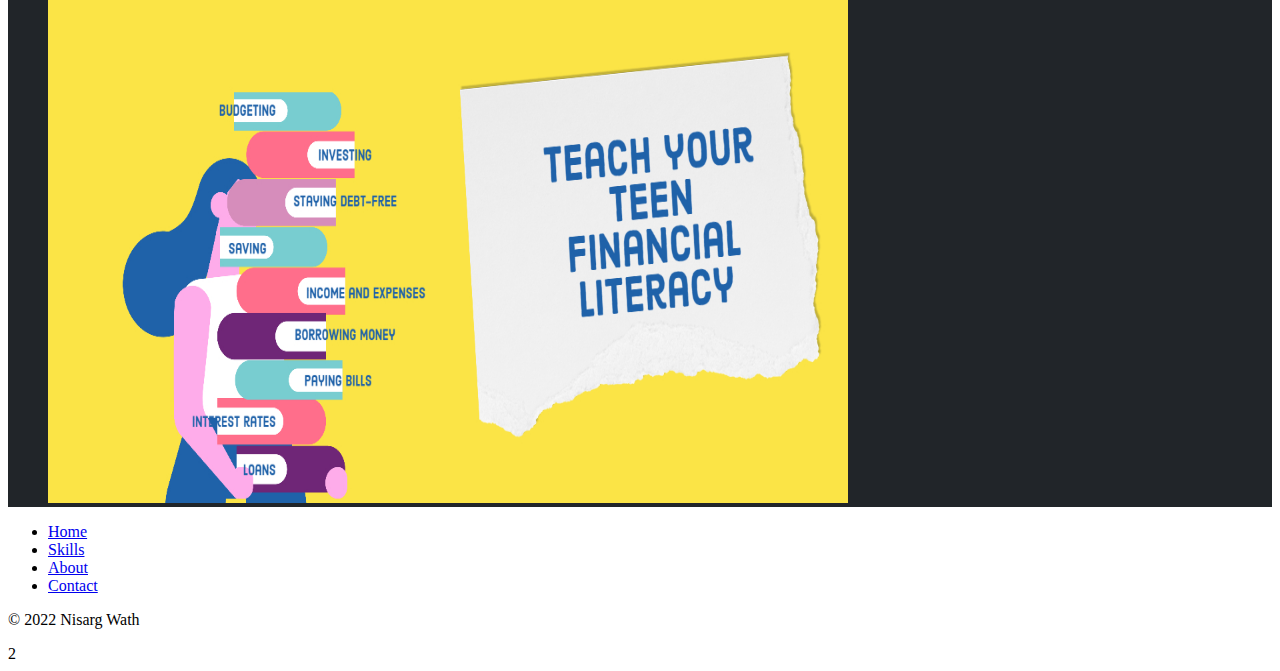
<file: portfolio/startup.html>
<!doctype html>
<html lang="en">
  <head>
    <!-- Required meta tags -->
    <meta charset="utf-8">
    <meta name="viewport" content="width=device-width, initial-scale=1">

    <!-- Bootstrap CSS -->
    <link href="https://cdn.jsdelivr.net/npm/bootstrap@5.1.3/dist/css/bootstrap.min.css" rel="stylesheet" integrity="sha384-1BmE4kWBq78iYhFldvKuhfTAU6auU8tT94WrHftjDbrCEXSU1oBoqyl2QvZ6jIW3" crossorigin="anonymous">
    <link rel="stylesheet" href="style.css">

    <title>Personal Portfolio</title>
  </head>
  <body>
     <div class="body1">
<!-- navbar_start -->
   <nav class="navbar navbar-dark  bg-dark fixed-top">
      <div class="container-fluid px-3">
        <a class="navbar-brand px-3" style="font-size: 32px;" href="/index.html">Nisarg <svg xmlns="http://www.w3.org/2000/svg" width="36" height="36" fill="currentColor" class="bi bi-emoji-laughing" viewBox="0 0 16 16">
         <path d="M8 15A7 7 0 1 1 8 1a7 7 0 0 1 0 14zm0 1A8 8 0 1 0 8 0a8 8 0 0 0 0 16z"/>
         <path d="M12.331 9.5a1 1 0 0 1 0 1A4.998 4.998 0 0 1 8 13a4.998 4.998 0 0 1-4.33-2.5A1 1 0 0 1 4.535 9h6.93a1 1 0 0 1 .866.5zM7 6.5c0 .828-.448 0-1 0s-1 .828-1 0S5.448 5 6 5s1 .672 1 1.5zm4 0c0 .828-.448 0-1 0s-1 .828-1 0S9.448 5 10 5s1 .672 1 1.5z"/>
       </svg></a>
        <button class="navbar-toggler" type="button" data-bs-toggle="offcanvas" data-bs-target="#offcanvasNavbar" aria-controls="offcanvasNavbar">
          <span class="navbar-toggler-icon"></span>
        </button>
        <div class="offcanvas offcanvas-end" tabindex="-1" id="offcanvasNavbar" aria-labelledby="offcanvasNavbarLabel">
          <div class="offcanvas-header navbar-dark bg-dark">
            <h5 class="offcanvas-title" id="offcanvasNavbarLabel"></h5>
            <button type="button" class="btn-close text-reset bg-dark navbar-dark" data-bs-dismiss="offcanvas" aria-label="Close"></button>
          </div>
   
   <div class="offcanvas-body  justify-content-center  navbar-dark bg-dark py-3 " style=" font-size: 20px;  ">
            <ul class="navbar-nav justify-content-end flex-grow-1 pe-3">
              <li class="nav-item  fo">
                <a class="nav-link active py-3" aria-current="page" href="./index.html">Home</a>
              </li>
              <li class="nav-item  fo py-3">
                <a class="nav-link active" aria-current="page" href="./skills.html">Skills</a>
              </li>
              <li class="nav-item fo py-3">
                <a class="nav-link active" aria-current="page" href="./About.html">About Me</a>
              </li>
              <li class="nav-item fo py-3">
                <a class="nav-link active" aria-current="page" href="./Contact.html">Contact Me</a>
              </li>
              
                </ul>
              </li>
            </ul>
            <div class="border border-5 border-light w-2 mb-3 " style="width: 10rem; px-4"></div>
          </div>
        </div>
      </div>
    </nav>
   
    <br>
    <!-- Navbar-end -->
<!-- Home start -->
<!-- web design -->
    <div class="home py-5 container">
       <br>
       
     
          <br>
          <h1 class="py-3" style="font-size: 80px;
          color: white;
          font-weight: bold;
          font-family: 'Franklin Gothic Medium', 'Arial Narrow', Arial, sans-serif;">Teen Easy</h1>
      <div class="border border-5 border-light w-2 mb-3 " style="width: 20rem; px-4"></div>
      <h1>Preparing For Bright Future</h1>
     
      <br>

      <div class="row justify-content-lg-between align-items-center pb-5 pb-lg-6 py-4">
         <div class="col-lg-5 order-lg-2 mb-4 mb-lg-0">
            <h1 class="fw-normal" style="font-size: 50px; font-family: 'Gill Sans', 'Gill Sans MT', Calibri, 'Trebuchet MS', sans-serif;">What does Financial Literacy?</h1>
            <h4 class="fw-light text-light">
               The term “financial literacy” refers to a variety of important financial skills and concepts.</h4> <h4 class="fw-light text-light"> A strong foundation of financial literacy can help support various life goals, such as saving for education or retirement, using debt responsibly, and running a business.
               </h4>

         </div>
         <div class="col-lg-6 order-lg-1">
           <a href="/">
             <figure class="img-overlay">
               <div class="inner">
               <img src="./finance1.webp" width="800" height="550" alt="Architecture landing page" class="img-thumbnail">
               </div>
             </figure>
           </a>
         </div>
       </div>

       <!-- js -->
      <div class="row justify-content-lg-between align-items-center pb-5 pb-lg-6 py-4">
         <div class="col-lg-5 order-lg-2 mb-4 mb-lg-0">
            <h1 class="fw-normal" style="font-size: 50px; font-family: 'Gill Sans', 'Gill Sans MT', Calibri, 'Trebuchet MS', sans-serif;">What I am Building?</h1>
            <h4 class="fw-light text-light">
             I want To Build a Platform Which will provide Financial Literacy to the teens .</h4> <h4 class="fw-light text-light">It is about to provide financially  literacy to children From age group 13-21 as because we were never thought in school and college about that  and majorly we never talk about all this in family about Money and all the stuff </h4>

         </div>
         <div class="col-lg-6 order-lg-2">
           <a href="./tic_tack_to/index.html">
             <figure class="img-overlay">
               <div class="inner">
               <img src="./financial2.jpg" width="800" height="550" alt="Architecture landing page" class="img-thumbnail">
               </div>
             </figure>
           </a>
         </div>
       </div>

       <!-- Python -->

    </div>

       <!-- </div> -->

    </div>
    
   </div>

   <footer class="py-3 my-4">
      <ul class="nav justify-content-center border-bottom pb-3 mb-3">
        <li class="nav-item"><a href="./index.html" class="nav-link px-2 text-muted">Home</a></li>
        <li class="nav-item"><a href="./skills.html" class="nav-link px-2 text-muted">Skills</a></li>
        <li class="nav-item"><a href="./About.html" class="nav-link px-2 text-muted">About</a></li>
        <li class="nav-item"><a href="./Contact.html" class="nav-link px-2 text-muted">Contact</a></li>
      </ul>
      <p class="text-center text-muted">© 2022 Nisarg Wath</p>
    </footer>


    <script src="https://cdn.jsdelivr.net/npm/bootstrap@5.1.3/dist/js/bootstrap.bundle.min.js" integrity="sha384-ka7Sk0Gln4gmtz2MlQnikT1wXgYsOg+OMhuP+IlRH9sENBO0LRn5q+8nbTov4+1p" crossorigin="anonymous"></script>

    
  </body>
</html>2
</file>
<file: portfolio/style.css>
<link rel="preconnect" href="https://fonts.googleapis.com">
nav{
   font-weight: bold;
}
.fo{
   font-size: 24px;
   font-family: 'Gill Sans', 'Gill Sans MT', Calibri, 'Trebuchet MS', sans-serif;
   font-weight: bold;
}
.body1{
   background-color: #212529;
   color: white;
}
.body2{
   display: flex;
   align-items: center;
   
   min-height: 100vh;
}
.wrapper{
display: inline-flex;
}
.wrapper .static-txt{
   font-size: 80px;
   color: white;
   font-weight: bold;
   font-family: 'Franklin Gothic Medium', 'Arial Narrow', Arial, sans-serif;
}
.wrapper .dynamic-txts{
   margin-left: 15px;
   height: 93px;
   line-height: 90px;
   background: #212529;
   overflow: hidden;
   }
.dynamic-txts li{
   list-style: none;
   font-size: 5rem;
   color: white;
   font-weight: bold;
   top: 0;
   position: relative;
   animation: slide 6s steps(1) infinite;
}
@keyframes slide{
   100%{
     top: -360px;
   }
}
.dynamic-txts li span{
   position: relative;

}


.dynamic-txts li span::after{
   content: " ";
   left: 0;
   position: absolute;
   background: #212529;
   width: 100%;
   height: 100%;
   border-left: 2px solid white;
   animation: typing 1.32s steps(17) infinite;
}
@keyframes typing {
   100%{
      left: 100%;
      margin: 0 -35px 0 35px;
   }
}


.inner{
   overflow: hidden;
}
.inner img{
   transition: all 1.5s ease;
}
.inner:hover img{
transform: scale(1.5);
}
h4{
   font-family: 'Anybody', cursive;
}
</file>
